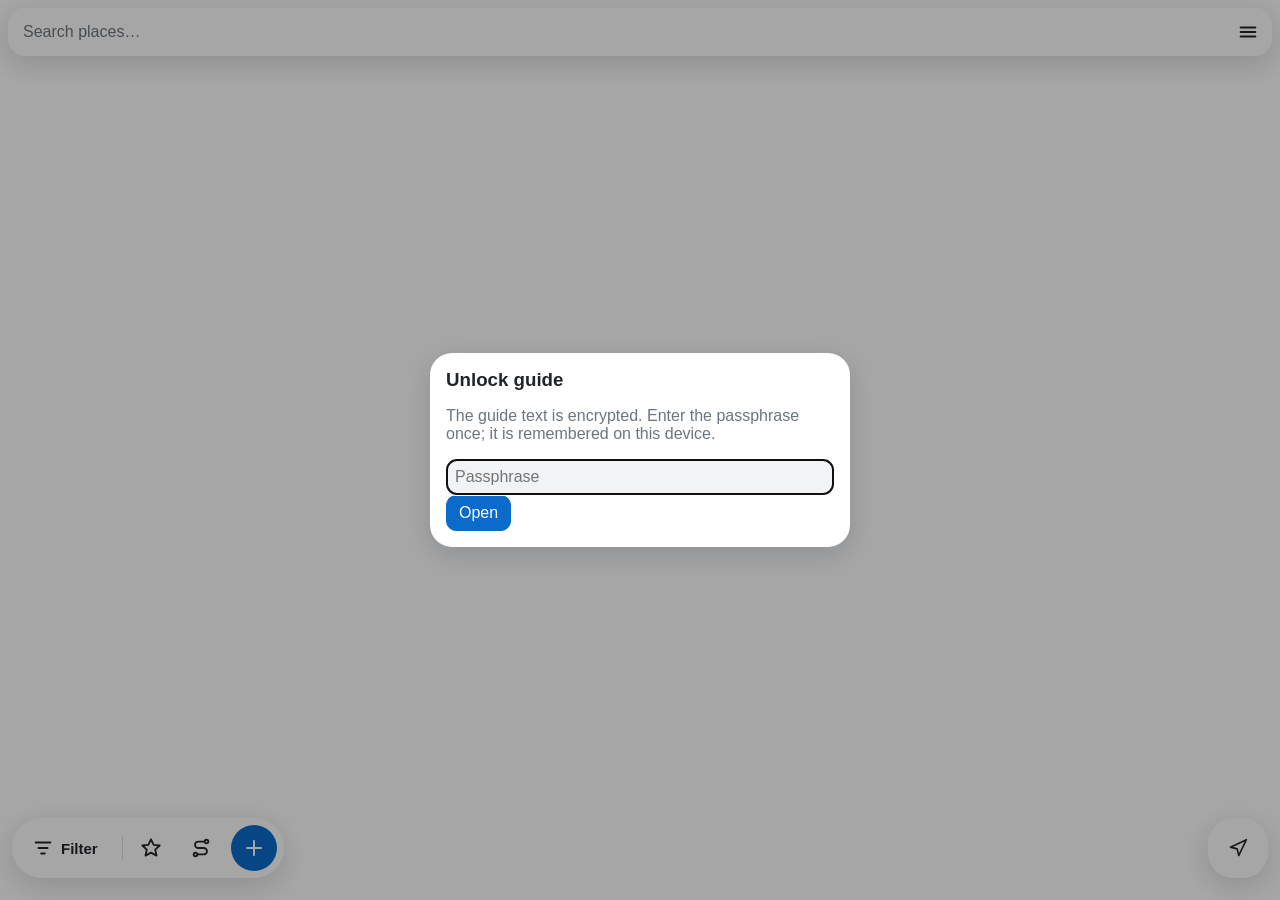
<file: index.html>
<!doctype html>
<html lang="en">
<head>
  <meta charset="utf-8">
  <meta name="viewport" content="width=device-width, initial-scale=1, viewport-fit=cover">
  <title>SA Guide Map</title>
  <meta name="theme-color" content="#ffffff">
  <meta name="apple-mobile-web-app-capable" content="yes">
  <!-- black-translucent: the map runs under the status bar / camera area (no grey system band) -->
  <meta name="apple-mobile-web-app-status-bar-style" content="black-translucent">
  <meta name="apple-mobile-web-app-title" content="SA Guide">
  <link rel="manifest" href="manifest.webmanifest">
  <link rel="apple-touch-icon" href="icons/icon-180.png">
  <link rel="stylesheet" href="lib/maplibre-gl.css">
  <link rel="stylesheet" href="src/style.css">
  <script src="lib/maplibre-gl.js"></script>
</head>
<body>
  <div id="map"></div>

  <header id="top">
    <div class="searchbar glass">
      <input id="search" type="search" placeholder="Search places…" autocomplete="off">
      <button id="btn-menu" aria-label="Menu"><svg viewBox="0 0 24 24" width="22" height="22" fill="none" stroke="currentColor" stroke-width="2.2" stroke-linecap="round" aria-hidden="true"><line x1="4" y1="7" x2="20" y2="7"/><line x1="4" y1="12" x2="20" y2="12"/><line x1="4" y1="17" x2="20" y2="17"/></svg></button>
    </div>
    <ul id="results" hidden></ul>
  </header>

  <!-- floating glass bar: filter (with count), favourites only, routes only, add -->
  <div id="bottom-row">
  <nav id="dock" class="glass" aria-label="Map controls">
    <button id="btn-filter" aria-label="Filter"><svg viewBox="0 0 24 24" width="22" height="22" fill="none" stroke="currentColor" stroke-width="2" stroke-linecap="round" stroke-linejoin="round" aria-hidden="true"><line x1="4" y1="6" x2="20" y2="6"/><line x1="7" y1="12" x2="17" y2="12"/><line x1="10" y1="18" x2="14" y2="18"/></svg>Filter <span id="shown-count" class="cnt"></span></button>
    <span class="sep"></span>
    <button id="btn-saved" aria-label="Show only my favourites"><svg viewBox="0 0 24 24" width="22" height="22" fill="none" stroke="currentColor" stroke-width="2" stroke-linecap="round" stroke-linejoin="round" aria-hidden="true"><polygon points="12 2.5 14.9 8.6 21.5 9.3 16.6 13.8 18 20.3 12 17 6 20.3 7.4 13.8 2.5 9.3 9.1 8.6"/></svg></button>
    <button id="btn-routes" aria-label="Show only routes"><svg viewBox="0 0 24 24" width="22" height="22" fill="none" stroke="currentColor" stroke-width="2" stroke-linecap="round" stroke-linejoin="round" aria-hidden="true"><circle cx="6" cy="19" r="2"/><circle cx="18" cy="5" r="2"/><path d="M8 19h7a3.5 3.5 0 0 0 0-7H9a3.5 3.5 0 0 1 0-7h7"/></svg></button>
    <button id="btn-add" class="add" aria-label="Add a place"><svg viewBox="0 0 24 24" width="24" height="24" fill="none" stroke="currentColor" stroke-width="2" stroke-linecap="round" stroke-linejoin="round" aria-hidden="true"><line x1="12" y1="5" x2="12" y2="19"/><line x1="5" y1="12" x2="19" y2="12"/></svg></button>
  </nav>

  <!-- compass (only when the map is turned) + my location -->
  <div id="side" class="glass">
    <button id="btn-north" aria-label="Face north" hidden><svg viewBox="0 0 24 24" width="22" height="22" aria-hidden="true"><g class="needle"><polygon points="12 3 15 12 9 12" fill="#e03131"/><polygon points="12 21 15 12 9 12" fill="currentColor" opacity=".45"/></g></svg></button>
    <span class="sep" id="side-sep" hidden></span>
    <button id="btn-locate" aria-label="My location"><svg viewBox="0 0 24 24" width="20" height="20" fill="none" stroke="currentColor" stroke-width="2" stroke-linecap="round" stroke-linejoin="round" aria-hidden="true"><polygon points="3 11 22 2 13 21 11 13 3 11"/></svg></button>
  </div>
  </div>
  <button id="update-banner" hidden>↻ Update available — tap</button>

  <section id="sheet" hidden>
    <div class="handle"><span></span></div>
    <div class="head"></div>
    <div class="body"></div>
  </section>

  <dialog id="unlock">
    <form method="dialog">
      <h3>Unlock guide</h3>
      <p class="muted">The guide text is encrypted. Enter the passphrase once; it is remembered on this device.</p>
      <input id="passphrase" type="password" autocomplete="current-password" placeholder="Passphrase" required>
      <p id="unlock-error" class="error" hidden>Wrong passphrase.</p>
      <button type="submit" class="primary">Open</button>
    </form>
  </dialog>

  <dialog id="add">
    <form method="dialog">
      <h3>My place</h3>
      <label>Name <input name="name" placeholder="e.g. Great fish place"></label>
      <label>Location <input name="loc" placeholder="lat, lng or Google Maps URL"></label>
      <div class="row">
        <button type="button" id="add-gps">📍 Where I am</button>
        <button type="button" id="add-center">⌖ Map centre</button>
      </div>
      <label>Note <textarea name="note" rows="3"></textarea></label>
      <p id="add-error" class="error" hidden></p>
      <p class="muted small">Tip: long-press the map to drop a pin. From Google Maps: open the place, copy the full URL from the browser (short share links don’t contain coordinates).</p>
      <div class="row">
        <button type="button" id="add-delete" class="danger" hidden>Delete</button>
        <span class="spacer"></span>
        <button value="cancel" formnovalidate>Cancel</button>
        <button value="save" class="primary">Save</button>
      </div>
    </form>
  </dialog>

  <dialog id="filters">
    <div class="fp-body"></div>
    <button data-done="1" class="primary fp-done">Done</button>
  </dialog>

  <dialog id="notes">
    <div class="notes-body"></div>
    <form method="dialog"><button class="primary" style="width:100%">Close</button></form>
  </dialog>

  <dialog id="menu">
    <h3>Menu</h3>
    <h4>Appearance</h4>
    <div class="seg" id="appearance" role="radiogroup" aria-label="Appearance">
      <button data-mode="auto" role="radio">Auto</button><button data-mode="day" role="radio">Day</button><button data-mode="night" role="radio">Night</button>
    </div>
    <p id="appearance-note" class="muted small"></p>
    <button data-act="offline">⬇ Save visible map area offline</button>
    <p id="offline-progress" class="muted small"></p>
    <button data-act="shapes">Hide areas &amp; routes</button>
    <h4>Backup &amp; sync</h4>
    <p id="sync-status" class="muted small"></p>
    <div class="sync-row"><input id="sync-token" type="password" placeholder="GitHub token (github_pat_…)"><button id="sync-save">Save</button></div>
    <button id="sync-off" hidden>Turn off sync</button>
    <button data-act="export">Export my places &amp; notes</button>
    <button data-act="import">Import my places &amp; notes</button>
    <input id="import-file" type="file" accept="application/json,.json" hidden>
    <button id="btn-update">↻ Check for updates</button>
    <p id="update-status" class="muted small">Version <span id="app-version">?</span></p>
    <button data-act="lock">Forget passphrase</button>
    <button data-act="close" class="primary">Close</button>
  </dialog>

  <script type="module" src="src/app.js"></script>
</body>
</html>
</file>
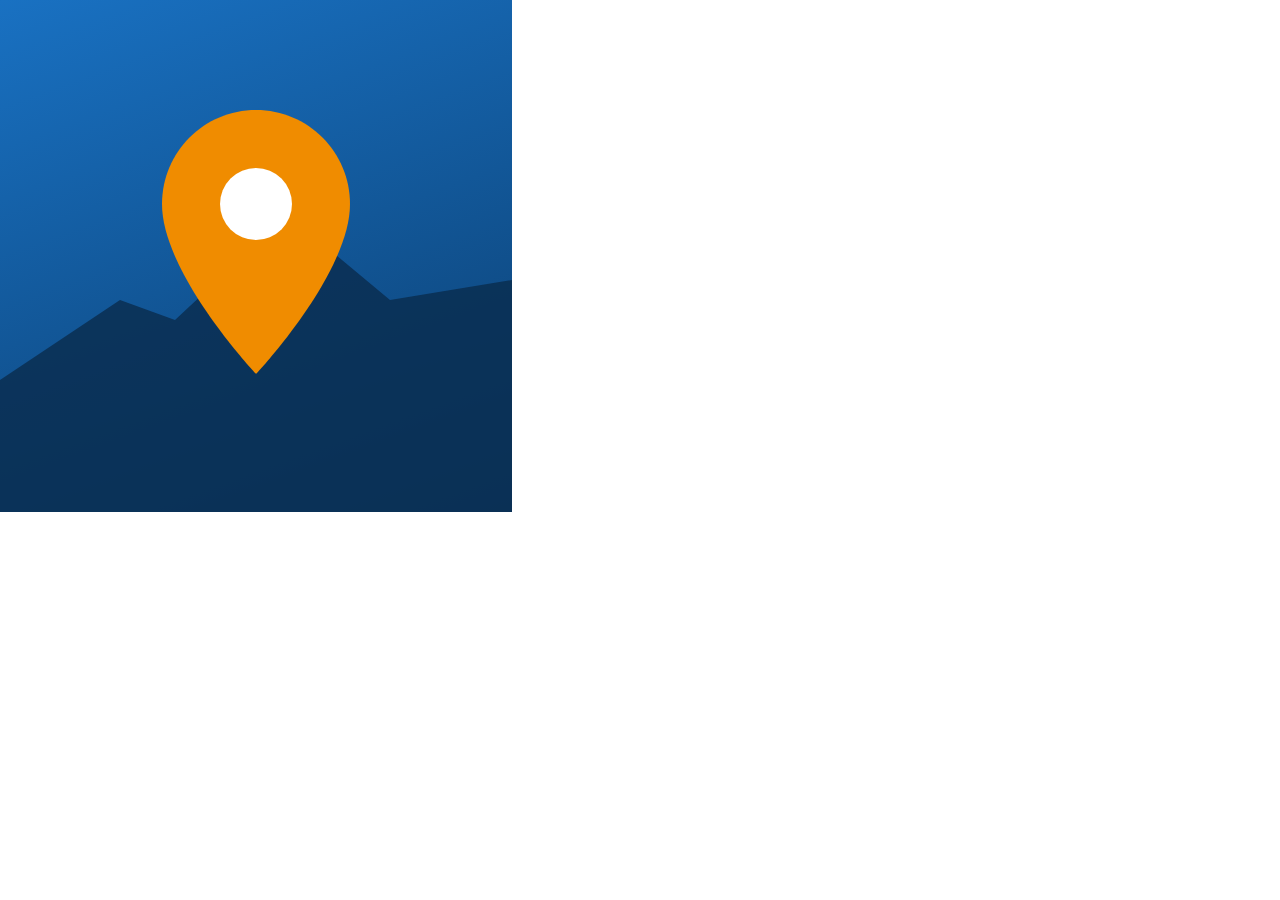
<file: icons/icon-source.html>
<!doctype html><html><body style="margin:0">
<div style="width:512px;height:512px;background:linear-gradient(160deg,#1971c2,#0b3d6e);display:flex;align-items:center;justify-content:center;position:relative;overflow:hidden">
<svg width="512" height="512" viewBox="0 0 512 512" style="position:absolute;inset:0">
 <path d="M0 380 L120 300 L175 320 L250 250 L330 250 L390 300 L512 280 L512 512 L0 512Z" fill="#0a2e52" opacity=".85"/>
 <path d="M256 110c-52 0-94 42-94 94 0 70 94 170 94 170s94-100 94-170c0-52-42-94-94-94z" fill="#f08c00"/>
 <circle cx="256" cy="204" r="36" fill="#fff"/>
</svg></div></body></html>
</file>
<file: lib/maplibre-gl.css>
.maplibregl-map{font:12px/20px Helvetica Neue,Arial,Helvetica,sans-serif;overflow:hidden;position:relative;-webkit-tap-highlight-color:rgb(0 0 0/0)}.maplibregl-canvas{left:0;position:absolute;top:0}.maplibregl-map:fullscreen{height:100%;width:100%}.maplibregl-ctrl-group button.maplibregl-ctrl-compass{touch-action:none}.maplibregl-canvas-container.maplibregl-interactive,.maplibregl-ctrl-group button.maplibregl-ctrl-compass{cursor:grab;-webkit-user-select:none;-moz-user-select:none;user-select:none}.maplibregl-canvas-container.maplibregl-interactive.maplibregl-track-pointer{cursor:pointer}.maplibregl-canvas-container.maplibregl-interactive:active,.maplibregl-ctrl-group button.maplibregl-ctrl-compass:active{cursor:grabbing}.maplibregl-canvas-container.maplibregl-touch-zoom-rotate,.maplibregl-canvas-container.maplibregl-touch-zoom-rotate .maplibregl-canvas{touch-action:pan-x pan-y}.maplibregl-canvas-container.maplibregl-touch-drag-pan,.maplibregl-canvas-container.maplibregl-touch-drag-pan .maplibregl-canvas{touch-action:pinch-zoom}.maplibregl-canvas-container.maplibregl-touch-zoom-rotate.maplibregl-touch-drag-pan,.maplibregl-canvas-container.maplibregl-touch-zoom-rotate.maplibregl-touch-drag-pan .maplibregl-canvas{touch-action:none}.maplibregl-canvas-container.maplibregl-touch-drag-pan.maplibregl-cooperative-gestures,.maplibregl-canvas-container.maplibregl-touch-drag-pan.maplibregl-cooperative-gestures .maplibregl-canvas{touch-action:pan-x pan-y}.maplibregl-ctrl-bottom-left,.maplibregl-ctrl-bottom-right,.maplibregl-ctrl-top-left,.maplibregl-ctrl-top-right{pointer-events:none;position:absolute;z-index:2}.maplibregl-ctrl-top-left{left:0;top:0}.maplibregl-ctrl-top-right{right:0;top:0}.maplibregl-ctrl-bottom-left{bottom:0;left:0}.maplibregl-ctrl-bottom-right{bottom:0;right:0}.maplibregl-ctrl{clear:both;pointer-events:auto;transform:translate(0)}.maplibregl-ctrl-top-left .maplibregl-ctrl{float:left;margin:10px 0 0 10px}.maplibregl-ctrl-top-right .maplibregl-ctrl{float:right;margin:10px 10px 0 0}.maplibregl-ctrl-bottom-left .maplibregl-ctrl{float:left;margin:0 0 10px 10px}.maplibregl-ctrl-bottom-right .maplibregl-ctrl{float:right;margin:0 10px 10px 0}.maplibregl-ctrl-group{background:#fff;border-radius:4px}.maplibregl-ctrl-group:not(:empty){box-shadow:0 0 0 2px rgba(0,0,0,.1)}@media (forced-colors:active){.maplibregl-ctrl-group:not(:empty){box-shadow:0 0 0 2px ButtonText}}.maplibregl-ctrl-group button{background-color:transparent;border:0;box-sizing:border-box;cursor:pointer;display:block;height:29px;outline:none;padding:0;width:29px}.maplibregl-ctrl-group button+button{border-top:1px solid #ddd}.maplibregl-ctrl button .maplibregl-ctrl-icon{background-position:50%;background-repeat:no-repeat;display:block;height:100%;width:100%}@media (forced-colors:active){.maplibregl-ctrl-icon{background-color:transparent}.maplibregl-ctrl-group button+button{border-top:1px solid ButtonText}}.maplibregl-ctrl button::-moz-focus-inner{border:0;padding:0}.maplibregl-ctrl-attrib-button:focus,.maplibregl-ctrl-group button:focus{box-shadow:0 0 2px 2px #0096ff}.maplibregl-ctrl button:disabled{cursor:not-allowed}.maplibregl-ctrl button:disabled .maplibregl-ctrl-icon{opacity:.25}@media (hover:hover){.maplibregl-ctrl button:not(:disabled):hover{background-color:rgba(0,0,0,.05)}}.maplibregl-ctrl button:not(:disabled):active{background-color:rgba(0,0,0,.05)}.maplibregl-ctrl-group button:focus:focus-visible{box-shadow:0 0 2px 2px #0096ff}.maplibregl-ctrl-group button:focus:not(:focus-visible){box-shadow:none}.maplibregl-ctrl-group button:focus:first-child{border-radius:4px 4px 0 0}.maplibregl-ctrl-group button:focus:last-child{border-radius:0 0 4px 4px}.maplibregl-ctrl-group button:focus:only-child{border-radius:inherit}.maplibregl-ctrl button.maplibregl-ctrl-zoom-out .maplibregl-ctrl-icon{background-image:url("data:image/svg+xml;charset=utf-8,%3Csvg xmlns='http://www.w3.org/2000/svg' width='29' height='29' fill='%23333' viewBox='0 0 29 29'%3E%3Cpath d='M10 13c-.75 0-1.5.75-1.5 1.5S9.25 16 10 16h9c.75 0 1.5-.75 1.5-1.5S19.75 13 19 13z'/%3E%3C/svg%3E")}.maplibregl-ctrl button.maplibregl-ctrl-zoom-in .maplibregl-ctrl-icon{background-image:url("data:image/svg+xml;charset=utf-8,%3Csvg xmlns='http://www.w3.org/2000/svg' width='29' height='29' fill='%23333' viewBox='0 0 29 29'%3E%3Cpath d='M14.5 8.5c-.75 0-1.5.75-1.5 1.5v3h-3c-.75 0-1.5.75-1.5 1.5S9.25 16 10 16h3v3c0 .75.75 1.5 1.5 1.5S16 19.75 16 19v-3h3c.75 0 1.5-.75 1.5-1.5S19.75 13 19 13h-3v-3c0-.75-.75-1.5-1.5-1.5'/%3E%3C/svg%3E")}@media (forced-colors:active){.maplibregl-ctrl button.maplibregl-ctrl-zoom-out .maplibregl-ctrl-icon{background-image:url("data:image/svg+xml;charset=utf-8,%3Csvg xmlns='http://www.w3.org/2000/svg' width='29' height='29' fill='%23fff' viewBox='0 0 29 29'%3E%3Cpath d='M10 13c-.75 0-1.5.75-1.5 1.5S9.25 16 10 16h9c.75 0 1.5-.75 1.5-1.5S19.75 13 19 13z'/%3E%3C/svg%3E")}.maplibregl-ctrl button.maplibregl-ctrl-zoom-in .maplibregl-ctrl-icon{background-image:url("data:image/svg+xml;charset=utf-8,%3Csvg xmlns='http://www.w3.org/2000/svg' width='29' height='29' fill='%23fff' viewBox='0 0 29 29'%3E%3Cpath d='M14.5 8.5c-.75 0-1.5.75-1.5 1.5v3h-3c-.75 0-1.5.75-1.5 1.5S9.25 16 10 16h3v3c0 .75.75 1.5 1.5 1.5S16 19.75 16 19v-3h3c.75 0 1.5-.75 1.5-1.5S19.75 13 19 13h-3v-3c0-.75-.75-1.5-1.5-1.5'/%3E%3C/svg%3E")}}@media (forced-colors:active) and (prefers-color-scheme:light){.maplibregl-ctrl button.maplibregl-ctrl-zoom-out .maplibregl-ctrl-icon{background-image:url("data:image/svg+xml;charset=utf-8,%3Csvg xmlns='http://www.w3.org/2000/svg' width='29' height='29' viewBox='0 0 29 29'%3E%3Cpath d='M10 13c-.75 0-1.5.75-1.5 1.5S9.25 16 10 16h9c.75 0 1.5-.75 1.5-1.5S19.75 13 19 13z'/%3E%3C/svg%3E")}.maplibregl-ctrl button.maplibregl-ctrl-zoom-in .maplibregl-ctrl-icon{background-image:url("data:image/svg+xml;charset=utf-8,%3Csvg xmlns='http://www.w3.org/2000/svg' width='29' height='29' viewBox='0 0 29 29'%3E%3Cpath d='M14.5 8.5c-.75 0-1.5.75-1.5 1.5v3h-3c-.75 0-1.5.75-1.5 1.5S9.25 16 10 16h3v3c0 .75.75 1.5 1.5 1.5S16 19.75 16 19v-3h3c.75 0 1.5-.75 1.5-1.5S19.75 13 19 13h-3v-3c0-.75-.75-1.5-1.5-1.5'/%3E%3C/svg%3E")}}.maplibregl-ctrl button.maplibregl-ctrl-fullscreen .maplibregl-ctrl-icon{background-image:url("data:image/svg+xml;charset=utf-8,%3Csvg xmlns='http://www.w3.org/2000/svg' width='29' height='29' fill='%23333' viewBox='0 0 29 29'%3E%3Cpath d='M24 16v5.5c0 1.75-.75 2.5-2.5 2.5H16v-1l3-1.5-4-5.5 1-1 5.5 4 1.5-3zM6 16l1.5 3 5.5-4 1 1-4 5.5 3 1.5v1H7.5C5.75 24 5 23.25 5 21.5V16zm7-11v1l-3 1.5 4 5.5-1 1-5.5-4L6 13H5V7.5C5 5.75 5.75 5 7.5 5zm11 2.5c0-1.75-.75-2.5-2.5-2.5H16v1l3 1.5-4 5.5 1 1 5.5-4 1.5 3h1z'/%3E%3C/svg%3E")}.maplibregl-ctrl button.maplibregl-ctrl-shrink .maplibregl-ctrl-icon{background-image:url("data:image/svg+xml;charset=utf-8,%3Csvg xmlns='http://www.w3.org/2000/svg' width='29' height='29' viewBox='0 0 29 29'%3E%3Cpath d='M18.5 16c-1.75 0-2.5.75-2.5 2.5V24h1l1.5-3 5.5 4 1-1-4-5.5 3-1.5v-1zM13 18.5c0-1.75-.75-2.5-2.5-2.5H5v1l3 1.5L4 24l1 1 5.5-4 1.5 3h1zm3-8c0 1.75.75 2.5 2.5 2.5H24v-1l-3-1.5L25 5l-1-1-5.5 4L17 5h-1zM10.5 13c1.75 0 2.5-.75 2.5-2.5V5h-1l-1.5 3L5 4 4 5l4 5.5L5 12v1z'/%3E%3C/svg%3E")}@media (forced-colors:active){.maplibregl-ctrl button.maplibregl-ctrl-fullscreen .maplibregl-ctrl-icon{background-image:url("data:image/svg+xml;charset=utf-8,%3Csvg xmlns='http://www.w3.org/2000/svg' width='29' height='29' fill='%23fff' viewBox='0 0 29 29'%3E%3Cpath d='M24 16v5.5c0 1.75-.75 2.5-2.5 2.5H16v-1l3-1.5-4-5.5 1-1 5.5 4 1.5-3zM6 16l1.5 3 5.5-4 1 1-4 5.5 3 1.5v1H7.5C5.75 24 5 23.25 5 21.5V16zm7-11v1l-3 1.5 4 5.5-1 1-5.5-4L6 13H5V7.5C5 5.75 5.75 5 7.5 5zm11 2.5c0-1.75-.75-2.5-2.5-2.5H16v1l3 1.5-4 5.5 1 1 5.5-4 1.5 3h1z'/%3E%3C/svg%3E")}.maplibregl-ctrl button.maplibregl-ctrl-shrink .maplibregl-ctrl-icon{background-image:url("data:image/svg+xml;charset=utf-8,%3Csvg xmlns='http://www.w3.org/2000/svg' width='29' height='29' fill='%23fff' viewBox='0 0 29 29'%3E%3Cpath d='M18.5 16c-1.75 0-2.5.75-2.5 2.5V24h1l1.5-3 5.5 4 1-1-4-5.5 3-1.5v-1zM13 18.5c0-1.75-.75-2.5-2.5-2.5H5v1l3 1.5L4 24l1 1 5.5-4 1.5 3h1zm3-8c0 1.75.75 2.5 2.5 2.5H24v-1l-3-1.5L25 5l-1-1-5.5 4L17 5h-1zM10.5 13c1.75 0 2.5-.75 2.5-2.5V5h-1l-1.5 3L5 4 4 5l4 5.5L5 12v1z'/%3E%3C/svg%3E")}}@media (forced-colors:active) and (prefers-color-scheme:light){.maplibregl-ctrl button.maplibregl-ctrl-fullscreen .maplibregl-ctrl-icon{background-image:url("data:image/svg+xml;charset=utf-8,%3Csvg xmlns='http://www.w3.org/2000/svg' width='29' height='29' viewBox='0 0 29 29'%3E%3Cpath d='M24 16v5.5c0 1.75-.75 2.5-2.5 2.5H16v-1l3-1.5-4-5.5 1-1 5.5 4 1.5-3zM6 16l1.5 3 5.5-4 1 1-4 5.5 3 1.5v1H7.5C5.75 24 5 23.25 5 21.5V16zm7-11v1l-3 1.5 4 5.5-1 1-5.5-4L6 13H5V7.5C5 5.75 5.75 5 7.5 5zm11 2.5c0-1.75-.75-2.5-2.5-2.5H16v1l3 1.5-4 5.5 1 1 5.5-4 1.5 3h1z'/%3E%3C/svg%3E")}.maplibregl-ctrl button.maplibregl-ctrl-shrink .maplibregl-ctrl-icon{background-image:url("data:image/svg+xml;charset=utf-8,%3Csvg xmlns='http://www.w3.org/2000/svg' width='29' height='29' viewBox='0 0 29 29'%3E%3Cpath d='M18.5 16c-1.75 0-2.5.75-2.5 2.5V24h1l1.5-3 5.5 4 1-1-4-5.5 3-1.5v-1zM13 18.5c0-1.75-.75-2.5-2.5-2.5H5v1l3 1.5L4 24l1 1 5.5-4 1.5 3h1zm3-8c0 1.75.75 2.5 2.5 2.5H24v-1l-3-1.5L25 5l-1-1-5.5 4L17 5h-1zM10.5 13c1.75 0 2.5-.75 2.5-2.5V5h-1l-1.5 3L5 4 4 5l4 5.5L5 12v1z'/%3E%3C/svg%3E")}}.maplibregl-ctrl button.maplibregl-ctrl-compass .maplibregl-ctrl-icon{background-image:url("data:image/svg+xml;charset=utf-8,%3Csvg xmlns='http://www.w3.org/2000/svg' width='29' height='29' fill='%23333' viewBox='0 0 29 29'%3E%3Cpath d='m10.5 14 4-8 4 8z'/%3E%3Cpath fill='%23ccc' d='m10.5 16 4 8 4-8z'/%3E%3C/svg%3E")}@media (forced-colors:active){.maplibregl-ctrl button.maplibregl-ctrl-compass .maplibregl-ctrl-icon{background-image:url("data:image/svg+xml;charset=utf-8,%3Csvg xmlns='http://www.w3.org/2000/svg' width='29' height='29' fill='%23fff' viewBox='0 0 29 29'%3E%3Cpath d='m10.5 14 4-8 4 8z'/%3E%3Cpath fill='%23ccc' d='m10.5 16 4 8 4-8z'/%3E%3C/svg%3E")}}@media (forced-colors:active) and (prefers-color-scheme:light){.maplibregl-ctrl button.maplibregl-ctrl-compass .maplibregl-ctrl-icon{background-image:url("data:image/svg+xml;charset=utf-8,%3Csvg xmlns='http://www.w3.org/2000/svg' width='29' height='29' viewBox='0 0 29 29'%3E%3Cpath d='m10.5 14 4-8 4 8z'/%3E%3Cpath fill='%23ccc' d='m10.5 16 4 8 4-8z'/%3E%3C/svg%3E")}}.maplibregl-ctrl button.maplibregl-ctrl-globe .maplibregl-ctrl-icon{background-image:url("data:image/svg+xml;charset=utf-8,%3Csvg xmlns='http://www.w3.org/2000/svg' width='22' height='22' fill='none' stroke='%23333' viewBox='0 0 22 22'%3E%3Ccircle cx='11' cy='11' r='8.5'/%3E%3Cpath d='M17.5 11c0 4.819-3.02 8.5-6.5 8.5S4.5 15.819 4.5 11 7.52 2.5 11 2.5s6.5 3.681 6.5 8.5Z'/%3E%3Cpath d='M13.5 11c0 2.447-.331 4.64-.853 6.206-.262.785-.562 1.384-.872 1.777-.314.399-.58.517-.775.517s-.461-.118-.775-.517c-.31-.393-.61-.992-.872-1.777C8.831 15.64 8.5 13.446 8.5 11s.331-4.64.853-6.206c.262-.785.562-1.384.872-1.777.314-.399.58-.517.775-.517s.461.118.775.517c.31.393.61.992.872 1.777.522 1.565.853 3.76.853 6.206Z'/%3E%3Cpath d='M11 7.5c-1.909 0-3.622-.166-4.845-.428-.616-.132-1.08-.283-1.379-.434a1.3 1.3 0 0 1-.224-.138q.07-.058.224-.138c.299-.151.763-.302 1.379-.434C7.378 5.666 9.091 5.5 11 5.5s3.622.166 4.845.428c.616.132 1.08.283 1.379.434.105.053.177.1.224.138q-.07.058-.224.138c-.299.151-.763.302-1.379.434-1.223.262-2.936.428-4.845.428ZM4.486 6.436ZM11 16.5c-1.909 0-3.622-.166-4.845-.428-.616-.132-1.08-.283-1.379-.434a1.3 1.3 0 0 1-.224-.138 1.3 1.3 0 0 1 .224-.138c.299-.151.763-.302 1.379-.434C7.378 14.666 9.091 14.5 11 14.5s3.622.166 4.845.428c.616.132 1.08.283 1.379.434.105.053.177.1.224.138a1.3 1.3 0 0 1-.224.138c-.299.151-.763.302-1.379.434-1.223.262-2.936.428-4.845.428Zm-6.514-1.064ZM11 12.5c-2.46 0-4.672-.222-6.255-.574-.796-.177-1.406-.38-1.805-.59a1.5 1.5 0 0 1-.39-.272.3.3 0 0 1-.047-.064.3.3 0 0 1 .048-.064c.066-.073.189-.167.389-.272.399-.21 1.009-.413 1.805-.59C6.328 9.722 8.54 9.5 11 9.5s4.672.222 6.256.574c.795.177 1.405.38 1.804.59.2.105.323.2.39.272a.3.3 0 0 1 .047.064.3.3 0 0 1-.048.064 1.4 1.4 0 0 1-.389.272c-.399.21-1.009.413-1.804.59-1.584.352-3.796.574-6.256.574Zm-8.501-1.51v.002zm0 .018v.002zm17.002.002v-.002zm0-.018v-.002z'/%3E%3C/svg%3E")}.maplibregl-ctrl button.maplibregl-ctrl-globe-enabled .maplibregl-ctrl-icon{background-image:url("data:image/svg+xml;charset=utf-8,%3Csvg xmlns='http://www.w3.org/2000/svg' width='22' height='22' fill='none' stroke='%2333b5e5' viewBox='0 0 22 22'%3E%3Ccircle cx='11' cy='11' r='8.5'/%3E%3Cpath d='M17.5 11c0 4.819-3.02 8.5-6.5 8.5S4.5 15.819 4.5 11 7.52 2.5 11 2.5s6.5 3.681 6.5 8.5Z'/%3E%3Cpath d='M13.5 11c0 2.447-.331 4.64-.853 6.206-.262.785-.562 1.384-.872 1.777-.314.399-.58.517-.775.517s-.461-.118-.775-.517c-.31-.393-.61-.992-.872-1.777C8.831 15.64 8.5 13.446 8.5 11s.331-4.64.853-6.206c.262-.785.562-1.384.872-1.777.314-.399.58-.517.775-.517s.461.118.775.517c.31.393.61.992.872 1.777.522 1.565.853 3.76.853 6.206Z'/%3E%3Cpath d='M11 7.5c-1.909 0-3.622-.166-4.845-.428-.616-.132-1.08-.283-1.379-.434a1.3 1.3 0 0 1-.224-.138q.07-.058.224-.138c.299-.151.763-.302 1.379-.434C7.378 5.666 9.091 5.5 11 5.5s3.622.166 4.845.428c.616.132 1.08.283 1.379.434.105.053.177.1.224.138q-.07.058-.224.138c-.299.151-.763.302-1.379.434-1.223.262-2.936.428-4.845.428ZM4.486 6.436ZM11 16.5c-1.909 0-3.622-.166-4.845-.428-.616-.132-1.08-.283-1.379-.434a1.3 1.3 0 0 1-.224-.138 1.3 1.3 0 0 1 .224-.138c.299-.151.763-.302 1.379-.434C7.378 14.666 9.091 14.5 11 14.5s3.622.166 4.845.428c.616.132 1.08.283 1.379.434.105.053.177.1.224.138a1.3 1.3 0 0 1-.224.138c-.299.151-.763.302-1.379.434-1.223.262-2.936.428-4.845.428Zm-6.514-1.064ZM11 12.5c-2.46 0-4.672-.222-6.255-.574-.796-.177-1.406-.38-1.805-.59a1.5 1.5 0 0 1-.39-.272.3.3 0 0 1-.047-.064.3.3 0 0 1 .048-.064c.066-.073.189-.167.389-.272.399-.21 1.009-.413 1.805-.59C6.328 9.722 8.54 9.5 11 9.5s4.672.222 6.256.574c.795.177 1.405.38 1.804.59.2.105.323.2.39.272a.3.3 0 0 1 .047.064.3.3 0 0 1-.048.064 1.4 1.4 0 0 1-.389.272c-.399.21-1.009.413-1.804.59-1.584.352-3.796.574-6.256.574Zm-8.501-1.51v.002zm0 .018v.002zm17.002.002v-.002zm0-.018v-.002z'/%3E%3C/svg%3E")}.maplibregl-ctrl button.maplibregl-ctrl-terrain .maplibregl-ctrl-icon{background-image:url("data:image/svg+xml;charset=utf-8,%3Csvg xmlns='http://www.w3.org/2000/svg' width='22' height='22' fill='%23333' viewBox='0 0 22 22'%3E%3Cpath d='m1.754 13.406 4.453-4.851 3.09 3.09 3.281 3.277.969-.969-3.309-3.312 3.844-4.121 6.148 6.886h1.082v-.855l-7.207-8.07-4.84 5.187L6.169 6.57l-5.48 5.965v.871ZM.688 16.844h20.625v1.375H.688Zm0 0'/%3E%3C/svg%3E")}.maplibregl-ctrl button.maplibregl-ctrl-terrain-enabled .maplibregl-ctrl-icon{background-image:url("data:image/svg+xml;charset=utf-8,%3Csvg xmlns='http://www.w3.org/2000/svg' width='22' height='22' fill='%2333b5e5' viewBox='0 0 22 22'%3E%3Cpath d='m1.754 13.406 4.453-4.851 3.09 3.09 3.281 3.277.969-.969-3.309-3.312 3.844-4.121 6.148 6.886h1.082v-.855l-7.207-8.07-4.84 5.187L6.169 6.57l-5.48 5.965v.871ZM.688 16.844h20.625v1.375H.688Zm0 0'/%3E%3C/svg%3E")}.maplibregl-ctrl button.maplibregl-ctrl-geolocate .maplibregl-ctrl-icon{background-image:url("data:image/svg+xml;charset=utf-8,%3Csvg xmlns='http://www.w3.org/2000/svg' width='29' height='29' fill='%23333' viewBox='0 0 20 20'%3E%3Cpath d='M10 4C9 4 9 5 9 5v.1A5 5 0 0 0 5.1 9H5s-1 0-1 1 1 1 1 1h.1A5 5 0 0 0 9 14.9v.1s0 1 1 1 1-1 1-1v-.1a5 5 0 0 0 3.9-3.9h.1s1 0 1-1-1-1-1-1h-.1A5 5 0 0 0 11 5.1V5s0-1-1-1m0 2.5a3.5 3.5 0 1 1 0 7 3.5 3.5 0 1 1 0-7'/%3E%3Ccircle cx='10' cy='10' r='2'/%3E%3C/svg%3E")}.maplibregl-ctrl button.maplibregl-ctrl-geolocate:disabled .maplibregl-ctrl-icon{background-image:url("data:image/svg+xml;charset=utf-8,%3Csvg xmlns='http://www.w3.org/2000/svg' width='29' height='29' fill='%23aaa' viewBox='0 0 20 20'%3E%3Cpath d='M10 4C9 4 9 5 9 5v.1A5 5 0 0 0 5.1 9H5s-1 0-1 1 1 1 1 1h.1A5 5 0 0 0 9 14.9v.1s0 1 1 1 1-1 1-1v-.1a5 5 0 0 0 3.9-3.9h.1s1 0 1-1-1-1-1-1h-.1A5 5 0 0 0 11 5.1V5s0-1-1-1m0 2.5a3.5 3.5 0 1 1 0 7 3.5 3.5 0 1 1 0-7'/%3E%3Ccircle cx='10' cy='10' r='2'/%3E%3Cpath fill='red' d='m14 5 1 1-9 9-1-1z'/%3E%3C/svg%3E")}.maplibregl-ctrl button.maplibregl-ctrl-geolocate.maplibregl-ctrl-geolocate-active .maplibregl-ctrl-icon{background-image:url("data:image/svg+xml;charset=utf-8,%3Csvg xmlns='http://www.w3.org/2000/svg' width='29' height='29' fill='%2333b5e5' viewBox='0 0 20 20'%3E%3Cpath d='M10 4C9 4 9 5 9 5v.1A5 5 0 0 0 5.1 9H5s-1 0-1 1 1 1 1 1h.1A5 5 0 0 0 9 14.9v.1s0 1 1 1 1-1 1-1v-.1a5 5 0 0 0 3.9-3.9h.1s1 0 1-1-1-1-1-1h-.1A5 5 0 0 0 11 5.1V5s0-1-1-1m0 2.5a3.5 3.5 0 1 1 0 7 3.5 3.5 0 1 1 0-7'/%3E%3Ccircle cx='10' cy='10' r='2'/%3E%3C/svg%3E")}.maplibregl-ctrl button.maplibregl-ctrl-geolocate.maplibregl-ctrl-geolocate-active-error .maplibregl-ctrl-icon{background-image:url("data:image/svg+xml;charset=utf-8,%3Csvg xmlns='http://www.w3.org/2000/svg' width='29' height='29' fill='%23e58978' viewBox='0 0 20 20'%3E%3Cpath d='M10 4C9 4 9 5 9 5v.1A5 5 0 0 0 5.1 9H5s-1 0-1 1 1 1 1 1h.1A5 5 0 0 0 9 14.9v.1s0 1 1 1 1-1 1-1v-.1a5 5 0 0 0 3.9-3.9h.1s1 0 1-1-1-1-1-1h-.1A5 5 0 0 0 11 5.1V5s0-1-1-1m0 2.5a3.5 3.5 0 1 1 0 7 3.5 3.5 0 1 1 0-7'/%3E%3Ccircle cx='10' cy='10' r='2'/%3E%3C/svg%3E")}.maplibregl-ctrl button.maplibregl-ctrl-geolocate.maplibregl-ctrl-geolocate-background .maplibregl-ctrl-icon{background-image:url("data:image/svg+xml;charset=utf-8,%3Csvg xmlns='http://www.w3.org/2000/svg' width='29' height='29' fill='%2333b5e5' viewBox='0 0 20 20'%3E%3Cpath d='M10 4C9 4 9 5 9 5v.1A5 5 0 0 0 5.1 9H5s-1 0-1 1 1 1 1 1h.1A5 5 0 0 0 9 14.9v.1s0 1 1 1 1-1 1-1v-.1a5 5 0 0 0 3.9-3.9h.1s1 0 1-1-1-1-1-1h-.1A5 5 0 0 0 11 5.1V5s0-1-1-1m0 2.5a3.5 3.5 0 1 1 0 7 3.5 3.5 0 1 1 0-7'/%3E%3C/svg%3E")}.maplibregl-ctrl button.maplibregl-ctrl-geolocate.maplibregl-ctrl-geolocate-background-error .maplibregl-ctrl-icon{background-image:url("data:image/svg+xml;charset=utf-8,%3Csvg xmlns='http://www.w3.org/2000/svg' width='29' height='29' fill='%23e54e33' viewBox='0 0 20 20'%3E%3Cpath d='M10 4C9 4 9 5 9 5v.1A5 5 0 0 0 5.1 9H5s-1 0-1 1 1 1 1 1h.1A5 5 0 0 0 9 14.9v.1s0 1 1 1 1-1 1-1v-.1a5 5 0 0 0 3.9-3.9h.1s1 0 1-1-1-1-1-1h-.1A5 5 0 0 0 11 5.1V5s0-1-1-1m0 2.5a3.5 3.5 0 1 1 0 7 3.5 3.5 0 1 1 0-7'/%3E%3C/svg%3E")}.maplibregl-ctrl button.maplibregl-ctrl-geolocate.maplibregl-ctrl-geolocate-waiting .maplibregl-ctrl-icon{animation:maplibregl-spin 2s linear infinite}@media (forced-colors:active){.maplibregl-ctrl button.maplibregl-ctrl-geolocate .maplibregl-ctrl-icon{background-image:url("data:image/svg+xml;charset=utf-8,%3Csvg xmlns='http://www.w3.org/2000/svg' width='29' height='29' fill='%23fff' viewBox='0 0 20 20'%3E%3Cpath d='M10 4C9 4 9 5 9 5v.1A5 5 0 0 0 5.1 9H5s-1 0-1 1 1 1 1 1h.1A5 5 0 0 0 9 14.9v.1s0 1 1 1 1-1 1-1v-.1a5 5 0 0 0 3.9-3.9h.1s1 0 1-1-1-1-1-1h-.1A5 5 0 0 0 11 5.1V5s0-1-1-1m0 2.5a3.5 3.5 0 1 1 0 7 3.5 3.5 0 1 1 0-7'/%3E%3Ccircle cx='10' cy='10' r='2'/%3E%3C/svg%3E")}.maplibregl-ctrl button.maplibregl-ctrl-geolocate:disabled .maplibregl-ctrl-icon{background-image:url("data:image/svg+xml;charset=utf-8,%3Csvg xmlns='http://www.w3.org/2000/svg' width='29' height='29' fill='%23999' viewBox='0 0 20 20'%3E%3Cpath d='M10 4C9 4 9 5 9 5v.1A5 5 0 0 0 5.1 9H5s-1 0-1 1 1 1 1 1h.1A5 5 0 0 0 9 14.9v.1s0 1 1 1 1-1 1-1v-.1a5 5 0 0 0 3.9-3.9h.1s1 0 1-1-1-1-1-1h-.1A5 5 0 0 0 11 5.1V5s0-1-1-1m0 2.5a3.5 3.5 0 1 1 0 7 3.5 3.5 0 1 1 0-7'/%3E%3Ccircle cx='10' cy='10' r='2'/%3E%3Cpath fill='red' d='m14 5 1 1-9 9-1-1z'/%3E%3C/svg%3E")}.maplibregl-ctrl button.maplibregl-ctrl-geolocate.maplibregl-ctrl-geolocate-active .maplibregl-ctrl-icon{background-image:url("data:image/svg+xml;charset=utf-8,%3Csvg xmlns='http://www.w3.org/2000/svg' width='29' height='29' fill='%2333b5e5' viewBox='0 0 20 20'%3E%3Cpath d='M10 4C9 4 9 5 9 5v.1A5 5 0 0 0 5.1 9H5s-1 0-1 1 1 1 1 1h.1A5 5 0 0 0 9 14.9v.1s0 1 1 1 1-1 1-1v-.1a5 5 0 0 0 3.9-3.9h.1s1 0 1-1-1-1-1-1h-.1A5 5 0 0 0 11 5.1V5s0-1-1-1m0 2.5a3.5 3.5 0 1 1 0 7 3.5 3.5 0 1 1 0-7'/%3E%3Ccircle cx='10' cy='10' r='2'/%3E%3C/svg%3E")}.maplibregl-ctrl button.maplibregl-ctrl-geolocate.maplibregl-ctrl-geolocate-active-error .maplibregl-ctrl-icon{background-image:url("data:image/svg+xml;charset=utf-8,%3Csvg xmlns='http://www.w3.org/2000/svg' width='29' height='29' fill='%23e58978' viewBox='0 0 20 20'%3E%3Cpath d='M10 4C9 4 9 5 9 5v.1A5 5 0 0 0 5.1 9H5s-1 0-1 1 1 1 1 1h.1A5 5 0 0 0 9 14.9v.1s0 1 1 1 1-1 1-1v-.1a5 5 0 0 0 3.9-3.9h.1s1 0 1-1-1-1-1-1h-.1A5 5 0 0 0 11 5.1V5s0-1-1-1m0 2.5a3.5 3.5 0 1 1 0 7 3.5 3.5 0 1 1 0-7'/%3E%3Ccircle cx='10' cy='10' r='2'/%3E%3C/svg%3E")}.maplibregl-ctrl button.maplibregl-ctrl-geolocate.maplibregl-ctrl-geolocate-background .maplibregl-ctrl-icon{background-image:url("data:image/svg+xml;charset=utf-8,%3Csvg xmlns='http://www.w3.org/2000/svg' width='29' height='29' fill='%2333b5e5' viewBox='0 0 20 20'%3E%3Cpath d='M10 4C9 4 9 5 9 5v.1A5 5 0 0 0 5.1 9H5s-1 0-1 1 1 1 1 1h.1A5 5 0 0 0 9 14.9v.1s0 1 1 1 1-1 1-1v-.1a5 5 0 0 0 3.9-3.9h.1s1 0 1-1-1-1-1-1h-.1A5 5 0 0 0 11 5.1V5s0-1-1-1m0 2.5a3.5 3.5 0 1 1 0 7 3.5 3.5 0 1 1 0-7'/%3E%3C/svg%3E")}.maplibregl-ctrl button.maplibregl-ctrl-geolocate.maplibregl-ctrl-geolocate-background-error .maplibregl-ctrl-icon{background-image:url("data:image/svg+xml;charset=utf-8,%3Csvg xmlns='http://www.w3.org/2000/svg' width='29' height='29' fill='%23e54e33' viewBox='0 0 20 20'%3E%3Cpath d='M10 4C9 4 9 5 9 5v.1A5 5 0 0 0 5.1 9H5s-1 0-1 1 1 1 1 1h.1A5 5 0 0 0 9 14.9v.1s0 1 1 1 1-1 1-1v-.1a5 5 0 0 0 3.9-3.9h.1s1 0 1-1-1-1-1-1h-.1A5 5 0 0 0 11 5.1V5s0-1-1-1m0 2.5a3.5 3.5 0 1 1 0 7 3.5 3.5 0 1 1 0-7'/%3E%3C/svg%3E")}}@media (forced-colors:active) and (prefers-color-scheme:light){.maplibregl-ctrl button.maplibregl-ctrl-geolocate .maplibregl-ctrl-icon{background-image:url("data:image/svg+xml;charset=utf-8,%3Csvg xmlns='http://www.w3.org/2000/svg' width='29' height='29' viewBox='0 0 20 20'%3E%3Cpath d='M10 4C9 4 9 5 9 5v.1A5 5 0 0 0 5.1 9H5s-1 0-1 1 1 1 1 1h.1A5 5 0 0 0 9 14.9v.1s0 1 1 1 1-1 1-1v-.1a5 5 0 0 0 3.9-3.9h.1s1 0 1-1-1-1-1-1h-.1A5 5 0 0 0 11 5.1V5s0-1-1-1m0 2.5a3.5 3.5 0 1 1 0 7 3.5 3.5 0 1 1 0-7'/%3E%3Ccircle cx='10' cy='10' r='2'/%3E%3C/svg%3E")}.maplibregl-ctrl button.maplibregl-ctrl-geolocate:disabled .maplibregl-ctrl-icon{background-image:url("data:image/svg+xml;charset=utf-8,%3Csvg xmlns='http://www.w3.org/2000/svg' width='29' height='29' fill='%23666' viewBox='0 0 20 20'%3E%3Cpath d='M10 4C9 4 9 5 9 5v.1A5 5 0 0 0 5.1 9H5s-1 0-1 1 1 1 1 1h.1A5 5 0 0 0 9 14.9v.1s0 1 1 1 1-1 1-1v-.1a5 5 0 0 0 3.9-3.9h.1s1 0 1-1-1-1-1-1h-.1A5 5 0 0 0 11 5.1V5s0-1-1-1m0 2.5a3.5 3.5 0 1 1 0 7 3.5 3.5 0 1 1 0-7'/%3E%3Ccircle cx='10' cy='10' r='2'/%3E%3Cpath fill='red' d='m14 5 1 1-9 9-1-1z'/%3E%3C/svg%3E")}}@keyframes maplibregl-spin{0%{transform:rotate(0deg)}to{transform:rotate(1turn)}}a.maplibregl-ctrl-logo{background-image:url("data:image/svg+xml;charset=utf-8,%3Csvg xmlns='http://www.w3.org/2000/svg' width='88' height='23' fill='none'%3E%3Cpath fill='%23000' fill-opacity='.4' fill-rule='evenodd' d='M17.408 16.796h-1.827l2.501-12.095h.198l3.324 6.533.988 2.19.988-2.19 3.258-6.533h.181l2.6 12.095h-1.81l-1.218-5.644-.362-1.71-.658 1.71-2.929 5.644h-.098l-2.914-5.644-.757-1.71-.345 1.71zm1.958-3.42-.726 3.663a1.255 1.255 0 0 1-1.232 1.011h-1.827a1.255 1.255 0 0 1-1.229-1.509l2.501-12.095a1.255 1.255 0 0 1 1.23-1.001h.197a1.25 1.25 0 0 1 1.12.685l3.19 6.273 3.125-6.263a1.25 1.25 0 0 1 1.123-.695h.181a1.255 1.255 0 0 1 1.227.991l1.443 6.71a5 5 0 0 1 .314-.787l.009-.016a4.6 4.6 0 0 1 1.777-1.887c.782-.46 1.668-.667 2.611-.667a4.6 4.6 0 0 1 1.7.32l.306.134c.21-.16.474-.256.759-.256h1.694a1.255 1.255 0 0 1 1.212.925 1.255 1.255 0 0 1 1.212-.925h1.711c.284 0 .545.094.755.252.613-.3 1.312-.45 2.075-.45 1.356 0 2.557.445 3.482 1.4q.47.48.763 1.064V4.701a1.255 1.255 0 0 1 1.255-1.255h1.86A1.255 1.255 0 0 1 54.44 4.7v9.194h2.217c.19 0 .37.043.532.118v-4.77c0-.356.147-.678.385-.906a2.42 2.42 0 0 1-.682-1.71c0-.665.267-1.253.735-1.7a2.45 2.45 0 0 1 1.722-.674 2.43 2.43 0 0 1 1.705.675q.318.302.504.683V4.7a1.255 1.255 0 0 1 1.255-1.255h1.744A1.255 1.255 0 0 1 65.812 4.7v3.335a4.8 4.8 0 0 1 1.526-.246c.938 0 1.817.214 2.59.69a4.47 4.47 0 0 1 1.67 1.743v-.98a1.255 1.255 0 0 1 1.256-1.256h1.777c.233 0 .451.064.639.174a3.4 3.4 0 0 1 1.567-.372c.346 0 .861.02 1.285.232a1.25 1.25 0 0 1 .689 1.004 4.7 4.7 0 0 1 .853-.588c.795-.44 1.675-.647 2.61-.647 1.385 0 2.65.39 3.525 1.396.836.938 1.168 2.173 1.168 3.528q-.001.515-.056 1.051a1.255 1.255 0 0 1-.947 1.09l.408.952a1.255 1.255 0 0 1-.477 1.552c-.418.268-.92.463-1.458.612-.613.171-1.304.244-2.049.244-1.06 0-2.043-.207-2.886-.698l-.015-.008c-.798-.48-1.419-1.135-1.818-1.963l-.004-.008a5.8 5.8 0 0 1-.548-2.512q0-.429.053-.843a1.3 1.3 0 0 1-.333-.086l-.166-.004c-.223 0-.426.062-.643.228-.03.024-.142.139-.142.59v3.883a1.255 1.255 0 0 1-1.256 1.256h-1.777a1.255 1.255 0 0 1-1.256-1.256V15.69l-.032.057a4.8 4.8 0 0 1-1.86 1.833 5.04 5.04 0 0 1-2.484.634 4.5 4.5 0 0 1-1.935-.424 1.25 1.25 0 0 1-.764.258h-1.71a1.255 1.255 0 0 1-1.256-1.255V7.687a2.4 2.4 0 0 1-.428.625c.253.23.412.561.412.93v7.553a1.255 1.255 0 0 1-1.256 1.255h-1.843a1.25 1.25 0 0 1-.894-.373c-.228.23-.544.373-.894.373H51.32a1.255 1.255 0 0 1-1.256-1.255v-1.251l-.061.117a4.7 4.7 0 0 1-1.782 1.884 4.77 4.77 0 0 1-2.485.67 5.6 5.6 0 0 1-1.485-.188l.009 2.764a1.255 1.255 0 0 1-1.255 1.259h-1.729a1.255 1.255 0 0 1-1.255-1.255v-3.537a1.255 1.255 0 0 1-1.167.793h-1.679a1.25 1.25 0 0 1-.77-.263 4.5 4.5 0 0 1-1.945.429c-.885 0-1.724-.21-2.495-.632l-.017-.01a5 5 0 0 1-1.081-.836 1.255 1.255 0 0 1-1.254 1.312h-1.81a1.255 1.255 0 0 1-1.228-.99l-.782-3.625-2.044 3.939a1.25 1.25 0 0 1-1.115.676h-.098a1.25 1.25 0 0 1-1.116-.68l-2.061-3.994zM35.92 16.63l.207-.114.223-.15q.493-.356.735-.785l.061-.118.033 1.332h1.678V9.242h-1.694l-.033 1.267q-.133-.329-.526-.658l-.032-.028a3.2 3.2 0 0 0-.668-.428l-.27-.12a3.3 3.3 0 0 0-1.235-.23q-1.136-.001-1.974.493a3.36 3.36 0 0 0-1.3 1.382q-.445.89-.444 2.074 0 1.2.51 2.107a3.8 3.8 0 0 0 1.382 1.381 3.9 3.9 0 0 0 1.893.477q.795 0 1.455-.33zm-2.789-5.38q-.576.675-.575 1.762 0 1.102.559 1.794.576.675 1.645.675a2.25 2.25 0 0 0 .934-.19 2.2 2.2 0 0 0 .468-.29l.178-.161a2.2 2.2 0 0 0 .397-.561q.244-.5.244-1.15v-.115q0-.708-.296-1.267l-.043-.077a2.2 2.2 0 0 0-.633-.709l-.13-.086-.047-.028a2.1 2.1 0 0 0-1.073-.285q-1.052 0-1.629.692zm2.316 2.706c.163-.17.28-.407.28-.83v-.114c0-.292-.06-.508-.15-.68a.96.96 0 0 0-.353-.389.85.85 0 0 0-.464-.127c-.4 0-.56.114-.664.239l-.01.012c-.148.174-.275.45-.275.945 0 .506.122.801.27.99.097.11.266.224.68.224.303 0 .504-.09.687-.269zm7.545 1.705a2.6 2.6 0 0 0 .331.423q.319.33.755.548l.173.074q.65.255 1.49.255 1.02 0 1.844-.493a3.45 3.45 0 0 0 1.316-1.4q.493-.904.493-2.089 0-1.909-.988-2.913-.988-1.02-2.584-1.02-.898 0-1.575.347a3 3 0 0 0-.415.262l-.199.166a3.4 3.4 0 0 0-.64.82V9.242h-1.712v11.553h1.729l-.017-5.134zm.53-1.138q.206.29.48.5l.155.11.053.034q.51.296 1.119.297 1.07 0 1.645-.675.577-.69.576-1.762 0-1.119-.576-1.777-.558-.675-1.645-.675-.435 0-.835.16a2 2 0 0 0-.284.136 2 2 0 0 0-.363.254 2.2 2.2 0 0 0-.46.569l-.082.162a2.6 2.6 0 0 0-.213 1.072v.115q0 .707.296 1.267l.135.211zm.964-.818a1.1 1.1 0 0 0 .367.385.94.94 0 0 0 .476.118c.423 0 .59-.117.687-.23.159-.194.28-.478.28-.95 0-.53-.133-.8-.266-.952l-.021-.025c-.078-.094-.231-.221-.68-.221a1 1 0 0 0-.503.135l-.012.007a.86.86 0 0 0-.335.343c-.073.133-.132.324-.132.614v.115a1.4 1.4 0 0 0 .14.66zm15.7-6.222q.347-.346.346-.856a1.05 1.05 0 0 0-.345-.79 1.18 1.18 0 0 0-.84-.329q-.51 0-.855.33a1.05 1.05 0 0 0-.346.79q0 .51.346.855.345.346.856.346.51 0 .839-.346zm4.337 9.314.033-1.332q.191.403.59.747l.098.081a4 4 0 0 0 .316.224l.223.122a3.2 3.2 0 0 0 1.44.322 3.8 3.8 0 0 0 1.875-.477 3.5 3.5 0 0 0 1.382-1.366q.527-.89.526-2.09 0-1.184-.444-2.073a3.24 3.24 0 0 0-1.283-1.399q-.823-.51-1.942-.51a3.5 3.5 0 0 0-1.527.344l-.086.043-.165.09a3 3 0 0 0-.33.214q-.432.315-.656.707a2 2 0 0 0-.099.198l.082-1.283V4.701h-1.744v12.095zm.473-2.509a2.5 2.5 0 0 0 .566.7q.117.098.245.18l.144.08a2.1 2.1 0 0 0 .975.232q1.07 0 1.645-.675.576-.69.576-1.778 0-1.102-.576-1.777-.56-.691-1.645-.692a2.2 2.2 0 0 0-1.015.235q-.22.113-.415.282l-.15.142a2.1 2.1 0 0 0-.42.594q-.223.479-.223 1.1v.115q0 .705.293 1.26zm2.616-.293c.157-.191.28-.479.28-.967 0-.51-.13-.79-.276-.961l-.021-.026c-.082-.1-.232-.225-.67-.225a.87.87 0 0 0-.681.279l-.012.011c-.154.155-.274.38-.274.807v.115c0 .285.057.499.144.669a1.1 1.1 0 0 0 .367.405c.137.082.28.123.455.123.423 0 .59-.118.686-.23zm8.266-3.013q.345-.13.724-.14l.069-.002q.493 0 .642.099l.247-1.794q-.196-.099-.717-.099a2.3 2.3 0 0 0-.545.063 2 2 0 0 0-.411.148 2.2 2.2 0 0 0-.4.249 2.5 2.5 0 0 0-.485.499 2.7 2.7 0 0 0-.32.581l-.05.137v-1.48h-1.778v7.553h1.777v-3.884q0-.546.159-.943a1.5 1.5 0 0 1 .466-.636 2.5 2.5 0 0 1 .399-.253 2 2 0 0 1 .224-.099zm9.784 2.656.05-.922q0-1.743-.856-2.698-.838-.97-2.584-.97-1.119-.001-2.007.493a3.46 3.46 0 0 0-1.4 1.382q-.493.906-.493 2.106 0 1.07.428 1.975.428.89 1.332 1.432.906.526 2.255.526.973 0 1.668-.185l.044-.012.135-.04q.613-.184.984-.421l-.542-1.267q-.3.162-.642.274l-.297.087q-.51.131-1.3.131-.954 0-1.497-.444a1.6 1.6 0 0 1-.192-.193q-.366-.44-.512-1.234l-.004-.021zm-5.427-1.256-.003.022h3.752v-.138q-.011-.727-.288-1.118a1 1 0 0 0-.156-.176q-.46-.428-1.316-.428-.986 0-1.494.604-.379.45-.494 1.234zm-27.053 2.77V4.7h-1.86v12.095h5.333V15.15zm7.103-5.908v7.553h-1.843V9.242h1.843z'/%3E%3Cpath fill='%23fff' d='m19.63 11.151-.757-1.71-.345 1.71-1.12 5.644h-1.827L18.083 4.7h.197l3.325 6.533.988 2.19.988-2.19L26.839 4.7h.181l2.6 12.095h-1.81l-1.218-5.644-.362-1.71-.658 1.71-2.93 5.644h-.098l-2.913-5.644zm14.836 5.81q-1.02 0-1.893-.478a3.8 3.8 0 0 1-1.381-1.382q-.51-.906-.51-2.106 0-1.185.444-2.074a3.36 3.36 0 0 1 1.3-1.382q.839-.494 1.974-.494a3.3 3.3 0 0 1 1.234.231 3.3 3.3 0 0 1 .97.575q.396.33.527.659l.033-1.267h1.694v7.553H37.18l-.033-1.332q-.279.593-1.02 1.053a3.17 3.17 0 0 1-1.662.444zm.296-1.482q.938 0 1.58-.642.642-.66.642-1.711v-.115q0-.708-.296-1.267a2.2 2.2 0 0 0-.807-.872 2.1 2.1 0 0 0-1.119-.313q-1.053 0-1.629.692-.575.675-.575 1.76 0 1.103.559 1.795.577.675 1.645.675zm6.521-6.237h1.711v1.4q.906-1.597 2.83-1.597 1.596 0 2.584 1.02.988 1.005.988 2.914 0 1.185-.493 2.09a3.46 3.46 0 0 1-1.316 1.399 3.5 3.5 0 0 1-1.844.493q-.954 0-1.662-.329a2.67 2.67 0 0 1-1.086-.97l.017 5.134h-1.728zm4.048 6.22q1.07 0 1.645-.674.577-.69.576-1.762 0-1.119-.576-1.777-.558-.675-1.645-.675-.592 0-1.12.296-.51.28-.822.823-.296.527-.296 1.234v.115q0 .708.296 1.267.313.543.823.855.51.296 1.119.297z'/%3E%3Cpath fill='%23e1e3e9' d='M51.325 4.7h1.86v10.45h3.473v1.646h-5.333zm7.12 4.542h1.843v7.553h-1.843zm.905-1.415a1.16 1.16 0 0 1-.856-.346 1.17 1.17 0 0 1-.346-.856 1.05 1.05 0 0 1 .346-.79q.346-.329.856-.329.494 0 .839.33a1.05 1.05 0 0 1 .345.79 1.16 1.16 0 0 1-.345.855q-.33.346-.84.346zm7.875 9.133a3.17 3.17 0 0 1-1.662-.444q-.723-.46-1.004-1.053l-.033 1.332h-1.71V4.701h1.743v4.657l-.082 1.283q.279-.658 1.086-1.119a3.5 3.5 0 0 1 1.778-.477q1.119 0 1.942.51a3.24 3.24 0 0 1 1.283 1.4q.445.888.444 2.072 0 1.201-.526 2.09a3.5 3.5 0 0 1-1.382 1.366 3.8 3.8 0 0 1-1.876.477zm-.296-1.481q1.069 0 1.645-.675.577-.69.577-1.778 0-1.102-.577-1.776-.56-.691-1.645-.692a2.12 2.12 0 0 0-1.58.659q-.642.641-.642 1.694v.115q0 .71.296 1.267a2.4 2.4 0 0 0 .807.872 2.1 2.1 0 0 0 1.119.313zm5.927-6.237h1.777v1.481q.263-.757.856-1.217a2.14 2.14 0 0 1 1.349-.46q.527 0 .724.098l-.247 1.794q-.149-.099-.642-.099-.774 0-1.416.494-.626.493-.626 1.58v3.883h-1.777V9.242zm9.534 7.718q-1.35 0-2.255-.526-.904-.543-1.332-1.432a4.6 4.6 0 0 1-.428-1.975q0-1.2.493-2.106a3.46 3.46 0 0 1 1.4-1.382q.889-.495 2.007-.494 1.744 0 2.584.97.855.956.856 2.7 0 .444-.05.92h-5.43q.18 1.005.708 1.45.542.443 1.497.443.79 0 1.3-.131a4 4 0 0 0 .938-.362l.542 1.267q-.411.263-1.119.46-.708.198-1.711.197zm1.596-4.558q.016-1.02-.444-1.432-.46-.428-1.316-.428-1.728 0-1.991 1.86z'/%3E%3Cpath d='M5.074 15.948a.484.657 0 0 0-.486.659v1.84a.484.657 0 0 0 .486.659h4.101a.484.657 0 0 0 .486-.659v-1.84a.484.657 0 0 0-.486-.659zm3.56 1.16H5.617v.838h3.017z' style='fill:%23fff;fill-rule:evenodd;stroke-width:1.03600001'/%3E%3Cg style='stroke-width:1.12603545'%3E%3Cpath d='M-9.408-1.416c-3.833-.025-7.056 2.912-7.08 6.615-.02 3.08 1.653 4.832 3.107 6.268.903.892 1.721 1.74 2.32 2.902l-.525-.004c-.543-.003-.992.304-1.24.639a1.87 1.87 0 0 0-.362 1.121l-.011 1.877c-.003.402.104.787.347 1.125.244.338.688.653 1.23.656l4.142.028c.542.003.99-.306 1.238-.641a1.87 1.87 0 0 0 .363-1.121l.012-1.875a1.87 1.87 0 0 0-.348-1.127c-.243-.338-.688-.653-1.23-.656l-.518-.004c.597-1.145 1.425-1.983 2.348-2.87 1.473-1.414 3.18-3.149 3.2-6.226-.016-3.59-2.923-6.684-6.993-6.707m-.006 1.1v.002c3.274.02 5.92 2.532 5.9 5.6-.017 2.706-1.39 4.026-2.863 5.44-1.034.994-2.118 2.033-2.814 3.633-.018.041-.052.055-.075.065q-.013.004-.02.01a.34.34 0 0 1-.226.084.34.34 0 0 1-.224-.086l-.092-.077c-.699-1.615-1.768-2.669-2.781-3.67-1.454-1.435-2.797-2.762-2.78-5.478.02-3.067 2.7-5.545 5.975-5.523m-.02 2.826c-1.62-.01-2.944 1.315-2.955 2.96-.01 1.646 1.295 2.988 2.916 2.999h.002c1.621.01 2.943-1.316 2.953-2.961.011-1.646-1.294-2.988-2.916-2.998m-.005 1.1c1.017.006 1.829.83 1.822 1.89s-.83 1.874-1.848 1.867c-1.018-.006-1.829-.83-1.822-1.89s.83-1.874 1.848-1.868m-2.155 11.857 4.14.025c.271.002.49.305.487.676l-.013 1.875c-.003.37-.224.67-.495.668l-4.14-.025c-.27-.002-.487-.306-.485-.676l.012-1.875c.003-.37.224-.67.494-.668' style='color:%23000;font-style:normal;font-variant:normal;font-weight:400;font-stretch:normal;font-size:medium;line-height:normal;font-family:sans-serif;font-variant-ligatures:normal;font-variant-position:normal;font-variant-caps:normal;font-variant-numeric:normal;font-variant-alternates:normal;font-feature-settings:normal;text-indent:0;text-align:start;text-decoration:none;text-decoration-line:none;text-decoration-style:solid;text-decoration-color:%23000;letter-spacing:normal;word-spacing:normal;text-transform:none;writing-mode:lr-tb;direction:ltr;text-orientation:mixed;dominant-baseline:auto;baseline-shift:baseline;text-anchor:start;white-space:normal;shape-padding:0;clip-rule:evenodd;display:inline;overflow:visible;visibility:visible;opacity:1;isolation:auto;mix-blend-mode:normal;color-interpolation:sRGB;color-interpolation-filters:linearRGB;solid-color:%23000;solid-opacity:1;vector-effect:none;fill:%23000;fill-opacity:.4;fill-rule:evenodd;stroke:none;stroke-width:2.47727823;stroke-linecap:butt;stroke-linejoin:miter;stroke-miterlimit:4;stroke-dasharray:none;stroke-dashoffset:0;stroke-opacity:1;color-rendering:auto;image-rendering:auto;shape-rendering:auto;text-rendering:auto' transform='translate(15.553 2.85)scale(.88807)'/%3E%3Cpath d='M-9.415-.316C-12.69-.338-15.37 2.14-15.39 5.207c-.017 2.716 1.326 4.041 2.78 5.477 1.013 1 2.081 2.055 2.78 3.67l.092.076a.34.34 0 0 0 .225.086.34.34 0 0 0 .227-.083l.019-.01c.022-.009.057-.024.074-.064.697-1.6 1.78-2.64 2.814-3.634 1.473-1.414 2.847-2.733 2.864-5.44.02-3.067-2.627-5.58-5.901-5.601m-.057 8.784c1.621.011 2.944-1.315 2.955-2.96.01-1.646-1.295-2.988-2.916-2.999-1.622-.01-2.945 1.315-2.955 2.96s1.295 2.989 2.916 3' style='clip-rule:evenodd;fill:%23e1e3e9;fill-opacity:1;fill-rule:evenodd;stroke:none;stroke-width:2.47727823;stroke-miterlimit:4;stroke-dasharray:none;stroke-opacity:.4' transform='translate(15.553 2.85)scale(.88807)'/%3E%3Cpath d='M-11.594 15.465c-.27-.002-.492.297-.494.668l-.012 1.876c-.003.371.214.673.485.675l4.14.027c.271.002.492-.298.495-.668l.012-1.877c.003-.37-.215-.672-.485-.674z' style='clip-rule:evenodd;fill:%23fff;fill-opacity:1;fill-rule:evenodd;stroke:none;stroke-width:2.47727823;stroke-miterlimit:4;stroke-dasharray:none;stroke-opacity:.4' transform='translate(15.553 2.85)scale(.88807)'/%3E%3C/g%3E%3C/svg%3E");background-repeat:no-repeat;cursor:pointer;display:block;height:23px;margin:0 0 -4px -4px;overflow:hidden;width:88px}a.maplibregl-ctrl-logo.maplibregl-compact{width:14px}@media (forced-colors:active){a.maplibregl-ctrl-logo{background-color:transparent;background-image:url("data:image/svg+xml;charset=utf-8,%3Csvg xmlns='http://www.w3.org/2000/svg' width='88' height='23' fill='none'%3E%3Cpath fill='%23000' fill-opacity='.4' fill-rule='evenodd' d='M17.408 16.796h-1.827l2.501-12.095h.198l3.324 6.533.988 2.19.988-2.19 3.258-6.533h.181l2.6 12.095h-1.81l-1.218-5.644-.362-1.71-.658 1.71-2.929 5.644h-.098l-2.914-5.644-.757-1.71-.345 1.71zm1.958-3.42-.726 3.663a1.255 1.255 0 0 1-1.232 1.011h-1.827a1.255 1.255 0 0 1-1.229-1.509l2.501-12.095a1.255 1.255 0 0 1 1.23-1.001h.197a1.25 1.25 0 0 1 1.12.685l3.19 6.273 3.125-6.263a1.25 1.25 0 0 1 1.123-.695h.181a1.255 1.255 0 0 1 1.227.991l1.443 6.71a5 5 0 0 1 .314-.787l.009-.016a4.6 4.6 0 0 1 1.777-1.887c.782-.46 1.668-.667 2.611-.667a4.6 4.6 0 0 1 1.7.32l.306.134c.21-.16.474-.256.759-.256h1.694a1.255 1.255 0 0 1 1.212.925 1.255 1.255 0 0 1 1.212-.925h1.711c.284 0 .545.094.755.252.613-.3 1.312-.45 2.075-.45 1.356 0 2.557.445 3.482 1.4q.47.48.763 1.064V4.701a1.255 1.255 0 0 1 1.255-1.255h1.86A1.255 1.255 0 0 1 54.44 4.7v9.194h2.217c.19 0 .37.043.532.118v-4.77c0-.356.147-.678.385-.906a2.42 2.42 0 0 1-.682-1.71c0-.665.267-1.253.735-1.7a2.45 2.45 0 0 1 1.722-.674 2.43 2.43 0 0 1 1.705.675q.318.302.504.683V4.7a1.255 1.255 0 0 1 1.255-1.255h1.744A1.255 1.255 0 0 1 65.812 4.7v3.335a4.8 4.8 0 0 1 1.526-.246c.938 0 1.817.214 2.59.69a4.47 4.47 0 0 1 1.67 1.743v-.98a1.255 1.255 0 0 1 1.256-1.256h1.777c.233 0 .451.064.639.174a3.4 3.4 0 0 1 1.567-.372c.346 0 .861.02 1.285.232a1.25 1.25 0 0 1 .689 1.004 4.7 4.7 0 0 1 .853-.588c.795-.44 1.675-.647 2.61-.647 1.385 0 2.65.39 3.525 1.396.836.938 1.168 2.173 1.168 3.528q-.001.515-.056 1.051a1.255 1.255 0 0 1-.947 1.09l.408.952a1.255 1.255 0 0 1-.477 1.552c-.418.268-.92.463-1.458.612-.613.171-1.304.244-2.049.244-1.06 0-2.043-.207-2.886-.698l-.015-.008c-.798-.48-1.419-1.135-1.818-1.963l-.004-.008a5.8 5.8 0 0 1-.548-2.512q0-.429.053-.843a1.3 1.3 0 0 1-.333-.086l-.166-.004c-.223 0-.426.062-.643.228-.03.024-.142.139-.142.59v3.883a1.255 1.255 0 0 1-1.256 1.256h-1.777a1.255 1.255 0 0 1-1.256-1.256V15.69l-.032.057a4.8 4.8 0 0 1-1.86 1.833 5.04 5.04 0 0 1-2.484.634 4.5 4.5 0 0 1-1.935-.424 1.25 1.25 0 0 1-.764.258h-1.71a1.255 1.255 0 0 1-1.256-1.255V7.687a2.4 2.4 0 0 1-.428.625c.253.23.412.561.412.93v7.553a1.255 1.255 0 0 1-1.256 1.255h-1.843a1.25 1.25 0 0 1-.894-.373c-.228.23-.544.373-.894.373H51.32a1.255 1.255 0 0 1-1.256-1.255v-1.251l-.061.117a4.7 4.7 0 0 1-1.782 1.884 4.77 4.77 0 0 1-2.485.67 5.6 5.6 0 0 1-1.485-.188l.009 2.764a1.255 1.255 0 0 1-1.255 1.259h-1.729a1.255 1.255 0 0 1-1.255-1.255v-3.537a1.255 1.255 0 0 1-1.167.793h-1.679a1.25 1.25 0 0 1-.77-.263 4.5 4.5 0 0 1-1.945.429c-.885 0-1.724-.21-2.495-.632l-.017-.01a5 5 0 0 1-1.081-.836 1.255 1.255 0 0 1-1.254 1.312h-1.81a1.255 1.255 0 0 1-1.228-.99l-.782-3.625-2.044 3.939a1.25 1.25 0 0 1-1.115.676h-.098a1.25 1.25 0 0 1-1.116-.68l-2.061-3.994zM35.92 16.63l.207-.114.223-.15q.493-.356.735-.785l.061-.118.033 1.332h1.678V9.242h-1.694l-.033 1.267q-.133-.329-.526-.658l-.032-.028a3.2 3.2 0 0 0-.668-.428l-.27-.12a3.3 3.3 0 0 0-1.235-.23q-1.136-.001-1.974.493a3.36 3.36 0 0 0-1.3 1.382q-.445.89-.444 2.074 0 1.2.51 2.107a3.8 3.8 0 0 0 1.382 1.381 3.9 3.9 0 0 0 1.893.477q.795 0 1.455-.33zm-2.789-5.38q-.576.675-.575 1.762 0 1.102.559 1.794.576.675 1.645.675a2.25 2.25 0 0 0 .934-.19 2.2 2.2 0 0 0 .468-.29l.178-.161a2.2 2.2 0 0 0 .397-.561q.244-.5.244-1.15v-.115q0-.708-.296-1.267l-.043-.077a2.2 2.2 0 0 0-.633-.709l-.13-.086-.047-.028a2.1 2.1 0 0 0-1.073-.285q-1.052 0-1.629.692zm2.316 2.706c.163-.17.28-.407.28-.83v-.114c0-.292-.06-.508-.15-.68a.96.96 0 0 0-.353-.389.85.85 0 0 0-.464-.127c-.4 0-.56.114-.664.239l-.01.012c-.148.174-.275.45-.275.945 0 .506.122.801.27.99.097.11.266.224.68.224.303 0 .504-.09.687-.269zm7.545 1.705a2.6 2.6 0 0 0 .331.423q.319.33.755.548l.173.074q.65.255 1.49.255 1.02 0 1.844-.493a3.45 3.45 0 0 0 1.316-1.4q.493-.904.493-2.089 0-1.909-.988-2.913-.988-1.02-2.584-1.02-.898 0-1.575.347a3 3 0 0 0-.415.262l-.199.166a3.4 3.4 0 0 0-.64.82V9.242h-1.712v11.553h1.729l-.017-5.134zm.53-1.138q.206.29.48.5l.155.11.053.034q.51.296 1.119.297 1.07 0 1.645-.675.577-.69.576-1.762 0-1.119-.576-1.777-.558-.675-1.645-.675-.435 0-.835.16a2 2 0 0 0-.284.136 2 2 0 0 0-.363.254 2.2 2.2 0 0 0-.46.569l-.082.162a2.6 2.6 0 0 0-.213 1.072v.115q0 .707.296 1.267l.135.211zm.964-.818a1.1 1.1 0 0 0 .367.385.94.94 0 0 0 .476.118c.423 0 .59-.117.687-.23.159-.194.28-.478.28-.95 0-.53-.133-.8-.266-.952l-.021-.025c-.078-.094-.231-.221-.68-.221a1 1 0 0 0-.503.135l-.012.007a.86.86 0 0 0-.335.343c-.073.133-.132.324-.132.614v.115a1.4 1.4 0 0 0 .14.66zm15.7-6.222q.347-.346.346-.856a1.05 1.05 0 0 0-.345-.79 1.18 1.18 0 0 0-.84-.329q-.51 0-.855.33a1.05 1.05 0 0 0-.346.79q0 .51.346.855.345.346.856.346.51 0 .839-.346zm4.337 9.314.033-1.332q.191.403.59.747l.098.081a4 4 0 0 0 .316.224l.223.122a3.2 3.2 0 0 0 1.44.322 3.8 3.8 0 0 0 1.875-.477 3.5 3.5 0 0 0 1.382-1.366q.527-.89.526-2.09 0-1.184-.444-2.073a3.24 3.24 0 0 0-1.283-1.399q-.823-.51-1.942-.51a3.5 3.5 0 0 0-1.527.344l-.086.043-.165.09a3 3 0 0 0-.33.214q-.432.315-.656.707a2 2 0 0 0-.099.198l.082-1.283V4.701h-1.744v12.095zm.473-2.509a2.5 2.5 0 0 0 .566.7q.117.098.245.18l.144.08a2.1 2.1 0 0 0 .975.232q1.07 0 1.645-.675.576-.69.576-1.778 0-1.102-.576-1.777-.56-.691-1.645-.692a2.2 2.2 0 0 0-1.015.235q-.22.113-.415.282l-.15.142a2.1 2.1 0 0 0-.42.594q-.223.479-.223 1.1v.115q0 .705.293 1.26zm2.616-.293c.157-.191.28-.479.28-.967 0-.51-.13-.79-.276-.961l-.021-.026c-.082-.1-.232-.225-.67-.225a.87.87 0 0 0-.681.279l-.012.011c-.154.155-.274.38-.274.807v.115c0 .285.057.499.144.669a1.1 1.1 0 0 0 .367.405c.137.082.28.123.455.123.423 0 .59-.118.686-.23zm8.266-3.013q.345-.13.724-.14l.069-.002q.493 0 .642.099l.247-1.794q-.196-.099-.717-.099a2.3 2.3 0 0 0-.545.063 2 2 0 0 0-.411.148 2.2 2.2 0 0 0-.4.249 2.5 2.5 0 0 0-.485.499 2.7 2.7 0 0 0-.32.581l-.05.137v-1.48h-1.778v7.553h1.777v-3.884q0-.546.159-.943a1.5 1.5 0 0 1 .466-.636 2.5 2.5 0 0 1 .399-.253 2 2 0 0 1 .224-.099zm9.784 2.656.05-.922q0-1.743-.856-2.698-.838-.97-2.584-.97-1.119-.001-2.007.493a3.46 3.46 0 0 0-1.4 1.382q-.493.906-.493 2.106 0 1.07.428 1.975.428.89 1.332 1.432.906.526 2.255.526.973 0 1.668-.185l.044-.012.135-.04q.613-.184.984-.421l-.542-1.267q-.3.162-.642.274l-.297.087q-.51.131-1.3.131-.954 0-1.497-.444a1.6 1.6 0 0 1-.192-.193q-.366-.44-.512-1.234l-.004-.021zm-5.427-1.256-.003.022h3.752v-.138q-.011-.727-.288-1.118a1 1 0 0 0-.156-.176q-.46-.428-1.316-.428-.986 0-1.494.604-.379.45-.494 1.234zm-27.053 2.77V4.7h-1.86v12.095h5.333V15.15zm7.103-5.908v7.553h-1.843V9.242h1.843z'/%3E%3Cpath fill='%23fff' d='m19.63 11.151-.757-1.71-.345 1.71-1.12 5.644h-1.827L18.083 4.7h.197l3.325 6.533.988 2.19.988-2.19L26.839 4.7h.181l2.6 12.095h-1.81l-1.218-5.644-.362-1.71-.658 1.71-2.93 5.644h-.098l-2.913-5.644zm14.836 5.81q-1.02 0-1.893-.478a3.8 3.8 0 0 1-1.381-1.382q-.51-.906-.51-2.106 0-1.185.444-2.074a3.36 3.36 0 0 1 1.3-1.382q.839-.494 1.974-.494a3.3 3.3 0 0 1 1.234.231 3.3 3.3 0 0 1 .97.575q.396.33.527.659l.033-1.267h1.694v7.553H37.18l-.033-1.332q-.279.593-1.02 1.053a3.17 3.17 0 0 1-1.662.444zm.296-1.482q.938 0 1.58-.642.642-.66.642-1.711v-.115q0-.708-.296-1.267a2.2 2.2 0 0 0-.807-.872 2.1 2.1 0 0 0-1.119-.313q-1.053 0-1.629.692-.575.675-.575 1.76 0 1.103.559 1.795.577.675 1.645.675zm6.521-6.237h1.711v1.4q.906-1.597 2.83-1.597 1.596 0 2.584 1.02.988 1.005.988 2.914 0 1.185-.493 2.09a3.46 3.46 0 0 1-1.316 1.399 3.5 3.5 0 0 1-1.844.493q-.954 0-1.662-.329a2.67 2.67 0 0 1-1.086-.97l.017 5.134h-1.728zm4.048 6.22q1.07 0 1.645-.674.577-.69.576-1.762 0-1.119-.576-1.777-.558-.675-1.645-.675-.592 0-1.12.296-.51.28-.822.823-.296.527-.296 1.234v.115q0 .708.296 1.267.313.543.823.855.51.296 1.119.297z'/%3E%3Cpath fill='%23e1e3e9' d='M51.325 4.7h1.86v10.45h3.473v1.646h-5.333zm7.12 4.542h1.843v7.553h-1.843zm.905-1.415a1.16 1.16 0 0 1-.856-.346 1.17 1.17 0 0 1-.346-.856 1.05 1.05 0 0 1 .346-.79q.346-.329.856-.329.494 0 .839.33a1.05 1.05 0 0 1 .345.79 1.16 1.16 0 0 1-.345.855q-.33.346-.84.346zm7.875 9.133a3.17 3.17 0 0 1-1.662-.444q-.723-.46-1.004-1.053l-.033 1.332h-1.71V4.701h1.743v4.657l-.082 1.283q.279-.658 1.086-1.119a3.5 3.5 0 0 1 1.778-.477q1.119 0 1.942.51a3.24 3.24 0 0 1 1.283 1.4q.445.888.444 2.072 0 1.201-.526 2.09a3.5 3.5 0 0 1-1.382 1.366 3.8 3.8 0 0 1-1.876.477zm-.296-1.481q1.069 0 1.645-.675.577-.69.577-1.778 0-1.102-.577-1.776-.56-.691-1.645-.692a2.12 2.12 0 0 0-1.58.659q-.642.641-.642 1.694v.115q0 .71.296 1.267a2.4 2.4 0 0 0 .807.872 2.1 2.1 0 0 0 1.119.313zm5.927-6.237h1.777v1.481q.263-.757.856-1.217a2.14 2.14 0 0 1 1.349-.46q.527 0 .724.098l-.247 1.794q-.149-.099-.642-.099-.774 0-1.416.494-.626.493-.626 1.58v3.883h-1.777V9.242zm9.534 7.718q-1.35 0-2.255-.526-.904-.543-1.332-1.432a4.6 4.6 0 0 1-.428-1.975q0-1.2.493-2.106a3.46 3.46 0 0 1 1.4-1.382q.889-.495 2.007-.494 1.744 0 2.584.97.855.956.856 2.7 0 .444-.05.92h-5.43q.18 1.005.708 1.45.542.443 1.497.443.79 0 1.3-.131a4 4 0 0 0 .938-.362l.542 1.267q-.411.263-1.119.46-.708.198-1.711.197zm1.596-4.558q.016-1.02-.444-1.432-.46-.428-1.316-.428-1.728 0-1.991 1.86z'/%3E%3Cpath d='M5.074 15.948a.484.657 0 0 0-.486.659v1.84a.484.657 0 0 0 .486.659h4.101a.484.657 0 0 0 .486-.659v-1.84a.484.657 0 0 0-.486-.659zm3.56 1.16H5.617v.838h3.017z' style='fill:%23fff;fill-rule:evenodd;stroke-width:1.03600001'/%3E%3Cg style='stroke-width:1.12603545'%3E%3Cpath d='M-9.408-1.416c-3.833-.025-7.056 2.912-7.08 6.615-.02 3.08 1.653 4.832 3.107 6.268.903.892 1.721 1.74 2.32 2.902l-.525-.004c-.543-.003-.992.304-1.24.639a1.87 1.87 0 0 0-.362 1.121l-.011 1.877c-.003.402.104.787.347 1.125.244.338.688.653 1.23.656l4.142.028c.542.003.99-.306 1.238-.641a1.87 1.87 0 0 0 .363-1.121l.012-1.875a1.87 1.87 0 0 0-.348-1.127c-.243-.338-.688-.653-1.23-.656l-.518-.004c.597-1.145 1.425-1.983 2.348-2.87 1.473-1.414 3.18-3.149 3.2-6.226-.016-3.59-2.923-6.684-6.993-6.707m-.006 1.1v.002c3.274.02 5.92 2.532 5.9 5.6-.017 2.706-1.39 4.026-2.863 5.44-1.034.994-2.118 2.033-2.814 3.633-.018.041-.052.055-.075.065q-.013.004-.02.01a.34.34 0 0 1-.226.084.34.34 0 0 1-.224-.086l-.092-.077c-.699-1.615-1.768-2.669-2.781-3.67-1.454-1.435-2.797-2.762-2.78-5.478.02-3.067 2.7-5.545 5.975-5.523m-.02 2.826c-1.62-.01-2.944 1.315-2.955 2.96-.01 1.646 1.295 2.988 2.916 2.999h.002c1.621.01 2.943-1.316 2.953-2.961.011-1.646-1.294-2.988-2.916-2.998m-.005 1.1c1.017.006 1.829.83 1.822 1.89s-.83 1.874-1.848 1.867c-1.018-.006-1.829-.83-1.822-1.89s.83-1.874 1.848-1.868m-2.155 11.857 4.14.025c.271.002.49.305.487.676l-.013 1.875c-.003.37-.224.67-.495.668l-4.14-.025c-.27-.002-.487-.306-.485-.676l.012-1.875c.003-.37.224-.67.494-.668' style='color:%23000;font-style:normal;font-variant:normal;font-weight:400;font-stretch:normal;font-size:medium;line-height:normal;font-family:sans-serif;font-variant-ligatures:normal;font-variant-position:normal;font-variant-caps:normal;font-variant-numeric:normal;font-variant-alternates:normal;font-feature-settings:normal;text-indent:0;text-align:start;text-decoration:none;text-decoration-line:none;text-decoration-style:solid;text-decoration-color:%23000;letter-spacing:normal;word-spacing:normal;text-transform:none;writing-mode:lr-tb;direction:ltr;text-orientation:mixed;dominant-baseline:auto;baseline-shift:baseline;text-anchor:start;white-space:normal;shape-padding:0;clip-rule:evenodd;display:inline;overflow:visible;visibility:visible;opacity:1;isolation:auto;mix-blend-mode:normal;color-interpolation:sRGB;color-interpolation-filters:linearRGB;solid-color:%23000;solid-opacity:1;vector-effect:none;fill:%23000;fill-opacity:.4;fill-rule:evenodd;stroke:none;stroke-width:2.47727823;stroke-linecap:butt;stroke-linejoin:miter;stroke-miterlimit:4;stroke-dasharray:none;stroke-dashoffset:0;stroke-opacity:1;color-rendering:auto;image-rendering:auto;shape-rendering:auto;text-rendering:auto' transform='translate(15.553 2.85)scale(.88807)'/%3E%3Cpath d='M-9.415-.316C-12.69-.338-15.37 2.14-15.39 5.207c-.017 2.716 1.326 4.041 2.78 5.477 1.013 1 2.081 2.055 2.78 3.67l.092.076a.34.34 0 0 0 .225.086.34.34 0 0 0 .227-.083l.019-.01c.022-.009.057-.024.074-.064.697-1.6 1.78-2.64 2.814-3.634 1.473-1.414 2.847-2.733 2.864-5.44.02-3.067-2.627-5.58-5.901-5.601m-.057 8.784c1.621.011 2.944-1.315 2.955-2.96.01-1.646-1.295-2.988-2.916-2.999-1.622-.01-2.945 1.315-2.955 2.96s1.295 2.989 2.916 3' style='clip-rule:evenodd;fill:%23e1e3e9;fill-opacity:1;fill-rule:evenodd;stroke:none;stroke-width:2.47727823;stroke-miterlimit:4;stroke-dasharray:none;stroke-opacity:.4' transform='translate(15.553 2.85)scale(.88807)'/%3E%3Cpath d='M-11.594 15.465c-.27-.002-.492.297-.494.668l-.012 1.876c-.003.371.214.673.485.675l4.14.027c.271.002.492-.298.495-.668l.012-1.877c.003-.37-.215-.672-.485-.674z' style='clip-rule:evenodd;fill:%23fff;fill-opacity:1;fill-rule:evenodd;stroke:none;stroke-width:2.47727823;stroke-miterlimit:4;stroke-dasharray:none;stroke-opacity:.4' transform='translate(15.553 2.85)scale(.88807)'/%3E%3C/g%3E%3C/svg%3E")}}@media (forced-colors:active) and (prefers-color-scheme:light){a.maplibregl-ctrl-logo{background-image:url("data:image/svg+xml;charset=utf-8,%3Csvg xmlns='http://www.w3.org/2000/svg' width='88' height='23' fill='none'%3E%3Cpath fill='%23000' fill-opacity='.4' fill-rule='evenodd' d='M17.408 16.796h-1.827l2.501-12.095h.198l3.324 6.533.988 2.19.988-2.19 3.258-6.533h.181l2.6 12.095h-1.81l-1.218-5.644-.362-1.71-.658 1.71-2.929 5.644h-.098l-2.914-5.644-.757-1.71-.345 1.71zm1.958-3.42-.726 3.663a1.255 1.255 0 0 1-1.232 1.011h-1.827a1.255 1.255 0 0 1-1.229-1.509l2.501-12.095a1.255 1.255 0 0 1 1.23-1.001h.197a1.25 1.25 0 0 1 1.12.685l3.19 6.273 3.125-6.263a1.25 1.25 0 0 1 1.123-.695h.181a1.255 1.255 0 0 1 1.227.991l1.443 6.71a5 5 0 0 1 .314-.787l.009-.016a4.6 4.6 0 0 1 1.777-1.887c.782-.46 1.668-.667 2.611-.667a4.6 4.6 0 0 1 1.7.32l.306.134c.21-.16.474-.256.759-.256h1.694a1.255 1.255 0 0 1 1.212.925 1.255 1.255 0 0 1 1.212-.925h1.711c.284 0 .545.094.755.252.613-.3 1.312-.45 2.075-.45 1.356 0 2.557.445 3.482 1.4q.47.48.763 1.064V4.701a1.255 1.255 0 0 1 1.255-1.255h1.86A1.255 1.255 0 0 1 54.44 4.7v9.194h2.217c.19 0 .37.043.532.118v-4.77c0-.356.147-.678.385-.906a2.42 2.42 0 0 1-.682-1.71c0-.665.267-1.253.735-1.7a2.45 2.45 0 0 1 1.722-.674 2.43 2.43 0 0 1 1.705.675q.318.302.504.683V4.7a1.255 1.255 0 0 1 1.255-1.255h1.744A1.255 1.255 0 0 1 65.812 4.7v3.335a4.8 4.8 0 0 1 1.526-.246c.938 0 1.817.214 2.59.69a4.47 4.47 0 0 1 1.67 1.743v-.98a1.255 1.255 0 0 1 1.256-1.256h1.777c.233 0 .451.064.639.174a3.4 3.4 0 0 1 1.567-.372c.346 0 .861.02 1.285.232a1.25 1.25 0 0 1 .689 1.004 4.7 4.7 0 0 1 .853-.588c.795-.44 1.675-.647 2.61-.647 1.385 0 2.65.39 3.525 1.396.836.938 1.168 2.173 1.168 3.528q-.001.515-.056 1.051a1.255 1.255 0 0 1-.947 1.09l.408.952a1.255 1.255 0 0 1-.477 1.552c-.418.268-.92.463-1.458.612-.613.171-1.304.244-2.049.244-1.06 0-2.043-.207-2.886-.698l-.015-.008c-.798-.48-1.419-1.135-1.818-1.963l-.004-.008a5.8 5.8 0 0 1-.548-2.512q0-.429.053-.843a1.3 1.3 0 0 1-.333-.086l-.166-.004c-.223 0-.426.062-.643.228-.03.024-.142.139-.142.59v3.883a1.255 1.255 0 0 1-1.256 1.256h-1.777a1.255 1.255 0 0 1-1.256-1.256V15.69l-.032.057a4.8 4.8 0 0 1-1.86 1.833 5.04 5.04 0 0 1-2.484.634 4.5 4.5 0 0 1-1.935-.424 1.25 1.25 0 0 1-.764.258h-1.71a1.255 1.255 0 0 1-1.256-1.255V7.687a2.4 2.4 0 0 1-.428.625c.253.23.412.561.412.93v7.553a1.255 1.255 0 0 1-1.256 1.255h-1.843a1.25 1.25 0 0 1-.894-.373c-.228.23-.544.373-.894.373H51.32a1.255 1.255 0 0 1-1.256-1.255v-1.251l-.061.117a4.7 4.7 0 0 1-1.782 1.884 4.77 4.77 0 0 1-2.485.67 5.6 5.6 0 0 1-1.485-.188l.009 2.764a1.255 1.255 0 0 1-1.255 1.259h-1.729a1.255 1.255 0 0 1-1.255-1.255v-3.537a1.255 1.255 0 0 1-1.167.793h-1.679a1.25 1.25 0 0 1-.77-.263 4.5 4.5 0 0 1-1.945.429c-.885 0-1.724-.21-2.495-.632l-.017-.01a5 5 0 0 1-1.081-.836 1.255 1.255 0 0 1-1.254 1.312h-1.81a1.255 1.255 0 0 1-1.228-.99l-.782-3.625-2.044 3.939a1.25 1.25 0 0 1-1.115.676h-.098a1.25 1.25 0 0 1-1.116-.68l-2.061-3.994zM35.92 16.63l.207-.114.223-.15q.493-.356.735-.785l.061-.118.033 1.332h1.678V9.242h-1.694l-.033 1.267q-.133-.329-.526-.658l-.032-.028a3.2 3.2 0 0 0-.668-.428l-.27-.12a3.3 3.3 0 0 0-1.235-.23q-1.136-.001-1.974.493a3.36 3.36 0 0 0-1.3 1.382q-.445.89-.444 2.074 0 1.2.51 2.107a3.8 3.8 0 0 0 1.382 1.381 3.9 3.9 0 0 0 1.893.477q.795 0 1.455-.33zm-2.789-5.38q-.576.675-.575 1.762 0 1.102.559 1.794.576.675 1.645.675a2.25 2.25 0 0 0 .934-.19 2.2 2.2 0 0 0 .468-.29l.178-.161a2.2 2.2 0 0 0 .397-.561q.244-.5.244-1.15v-.115q0-.708-.296-1.267l-.043-.077a2.2 2.2 0 0 0-.633-.709l-.13-.086-.047-.028a2.1 2.1 0 0 0-1.073-.285q-1.052 0-1.629.692zm2.316 2.706c.163-.17.28-.407.28-.83v-.114c0-.292-.06-.508-.15-.68a.96.96 0 0 0-.353-.389.85.85 0 0 0-.464-.127c-.4 0-.56.114-.664.239l-.01.012c-.148.174-.275.45-.275.945 0 .506.122.801.27.99.097.11.266.224.68.224.303 0 .504-.09.687-.269zm7.545 1.705a2.6 2.6 0 0 0 .331.423q.319.33.755.548l.173.074q.65.255 1.49.255 1.02 0 1.844-.493a3.45 3.45 0 0 0 1.316-1.4q.493-.904.493-2.089 0-1.909-.988-2.913-.988-1.02-2.584-1.02-.898 0-1.575.347a3 3 0 0 0-.415.262l-.199.166a3.4 3.4 0 0 0-.64.82V9.242h-1.712v11.553h1.729l-.017-5.134zm.53-1.138q.206.29.48.5l.155.11.053.034q.51.296 1.119.297 1.07 0 1.645-.675.577-.69.576-1.762 0-1.119-.576-1.777-.558-.675-1.645-.675-.435 0-.835.16a2 2 0 0 0-.284.136 2 2 0 0 0-.363.254 2.2 2.2 0 0 0-.46.569l-.082.162a2.6 2.6 0 0 0-.213 1.072v.115q0 .707.296 1.267l.135.211zm.964-.818a1.1 1.1 0 0 0 .367.385.94.94 0 0 0 .476.118c.423 0 .59-.117.687-.23.159-.194.28-.478.28-.95 0-.53-.133-.8-.266-.952l-.021-.025c-.078-.094-.231-.221-.68-.221a1 1 0 0 0-.503.135l-.012.007a.86.86 0 0 0-.335.343c-.073.133-.132.324-.132.614v.115a1.4 1.4 0 0 0 .14.66zm15.7-6.222q.347-.346.346-.856a1.05 1.05 0 0 0-.345-.79 1.18 1.18 0 0 0-.84-.329q-.51 0-.855.33a1.05 1.05 0 0 0-.346.79q0 .51.346.855.345.346.856.346.51 0 .839-.346zm4.337 9.314.033-1.332q.191.403.59.747l.098.081a4 4 0 0 0 .316.224l.223.122a3.2 3.2 0 0 0 1.44.322 3.8 3.8 0 0 0 1.875-.477 3.5 3.5 0 0 0 1.382-1.366q.527-.89.526-2.09 0-1.184-.444-2.073a3.24 3.24 0 0 0-1.283-1.399q-.823-.51-1.942-.51a3.5 3.5 0 0 0-1.527.344l-.086.043-.165.09a3 3 0 0 0-.33.214q-.432.315-.656.707a2 2 0 0 0-.099.198l.082-1.283V4.701h-1.744v12.095zm.473-2.509a2.5 2.5 0 0 0 .566.7q.117.098.245.18l.144.08a2.1 2.1 0 0 0 .975.232q1.07 0 1.645-.675.576-.69.576-1.778 0-1.102-.576-1.777-.56-.691-1.645-.692a2.2 2.2 0 0 0-1.015.235q-.22.113-.415.282l-.15.142a2.1 2.1 0 0 0-.42.594q-.223.479-.223 1.1v.115q0 .705.293 1.26zm2.616-.293c.157-.191.28-.479.28-.967 0-.51-.13-.79-.276-.961l-.021-.026c-.082-.1-.232-.225-.67-.225a.87.87 0 0 0-.681.279l-.012.011c-.154.155-.274.38-.274.807v.115c0 .285.057.499.144.669a1.1 1.1 0 0 0 .367.405c.137.082.28.123.455.123.423 0 .59-.118.686-.23zm8.266-3.013q.345-.13.724-.14l.069-.002q.493 0 .642.099l.247-1.794q-.196-.099-.717-.099a2.3 2.3 0 0 0-.545.063 2 2 0 0 0-.411.148 2.2 2.2 0 0 0-.4.249 2.5 2.5 0 0 0-.485.499 2.7 2.7 0 0 0-.32.581l-.05.137v-1.48h-1.778v7.553h1.777v-3.884q0-.546.159-.943a1.5 1.5 0 0 1 .466-.636 2.5 2.5 0 0 1 .399-.253 2 2 0 0 1 .224-.099zm9.784 2.656.05-.922q0-1.743-.856-2.698-.838-.97-2.584-.97-1.119-.001-2.007.493a3.46 3.46 0 0 0-1.4 1.382q-.493.906-.493 2.106 0 1.07.428 1.975.428.89 1.332 1.432.906.526 2.255.526.973 0 1.668-.185l.044-.012.135-.04q.613-.184.984-.421l-.542-1.267q-.3.162-.642.274l-.297.087q-.51.131-1.3.131-.954 0-1.497-.444a1.6 1.6 0 0 1-.192-.193q-.366-.44-.512-1.234l-.004-.021zm-5.427-1.256-.003.022h3.752v-.138q-.011-.727-.288-1.118a1 1 0 0 0-.156-.176q-.46-.428-1.316-.428-.986 0-1.494.604-.379.45-.494 1.234zm-27.053 2.77V4.7h-1.86v12.095h5.333V15.15zm7.103-5.908v7.553h-1.843V9.242h1.843z'/%3E%3Cpath fill='%23fff' d='m19.63 11.151-.757-1.71-.345 1.71-1.12 5.644h-1.827L18.083 4.7h.197l3.325 6.533.988 2.19.988-2.19L26.839 4.7h.181l2.6 12.095h-1.81l-1.218-5.644-.362-1.71-.658 1.71-2.93 5.644h-.098l-2.913-5.644zm14.836 5.81q-1.02 0-1.893-.478a3.8 3.8 0 0 1-1.381-1.382q-.51-.906-.51-2.106 0-1.185.444-2.074a3.36 3.36 0 0 1 1.3-1.382q.839-.494 1.974-.494a3.3 3.3 0 0 1 1.234.231 3.3 3.3 0 0 1 .97.575q.396.33.527.659l.033-1.267h1.694v7.553H37.18l-.033-1.332q-.279.593-1.02 1.053a3.17 3.17 0 0 1-1.662.444zm.296-1.482q.938 0 1.58-.642.642-.66.642-1.711v-.115q0-.708-.296-1.267a2.2 2.2 0 0 0-.807-.872 2.1 2.1 0 0 0-1.119-.313q-1.053 0-1.629.692-.575.675-.575 1.76 0 1.103.559 1.795.577.675 1.645.675zm6.521-6.237h1.711v1.4q.906-1.597 2.83-1.597 1.596 0 2.584 1.02.988 1.005.988 2.914 0 1.185-.493 2.09a3.46 3.46 0 0 1-1.316 1.399 3.5 3.5 0 0 1-1.844.493q-.954 0-1.662-.329a2.67 2.67 0 0 1-1.086-.97l.017 5.134h-1.728zm4.048 6.22q1.07 0 1.645-.674.577-.69.576-1.762 0-1.119-.576-1.777-.558-.675-1.645-.675-.592 0-1.12.296-.51.28-.822.823-.296.527-.296 1.234v.115q0 .708.296 1.267.313.543.823.855.51.296 1.119.297z'/%3E%3Cpath fill='%23e1e3e9' d='M51.325 4.7h1.86v10.45h3.473v1.646h-5.333zm7.12 4.542h1.843v7.553h-1.843zm.905-1.415a1.16 1.16 0 0 1-.856-.346 1.17 1.17 0 0 1-.346-.856 1.05 1.05 0 0 1 .346-.79q.346-.329.856-.329.494 0 .839.33a1.05 1.05 0 0 1 .345.79 1.16 1.16 0 0 1-.345.855q-.33.346-.84.346zm7.875 9.133a3.17 3.17 0 0 1-1.662-.444q-.723-.46-1.004-1.053l-.033 1.332h-1.71V4.701h1.743v4.657l-.082 1.283q.279-.658 1.086-1.119a3.5 3.5 0 0 1 1.778-.477q1.119 0 1.942.51a3.24 3.24 0 0 1 1.283 1.4q.445.888.444 2.072 0 1.201-.526 2.09a3.5 3.5 0 0 1-1.382 1.366 3.8 3.8 0 0 1-1.876.477zm-.296-1.481q1.069 0 1.645-.675.577-.69.577-1.778 0-1.102-.577-1.776-.56-.691-1.645-.692a2.12 2.12 0 0 0-1.58.659q-.642.641-.642 1.694v.115q0 .71.296 1.267a2.4 2.4 0 0 0 .807.872 2.1 2.1 0 0 0 1.119.313zm5.927-6.237h1.777v1.481q.263-.757.856-1.217a2.14 2.14 0 0 1 1.349-.46q.527 0 .724.098l-.247 1.794q-.149-.099-.642-.099-.774 0-1.416.494-.626.493-.626 1.58v3.883h-1.777V9.242zm9.534 7.718q-1.35 0-2.255-.526-.904-.543-1.332-1.432a4.6 4.6 0 0 1-.428-1.975q0-1.2.493-2.106a3.46 3.46 0 0 1 1.4-1.382q.889-.495 2.007-.494 1.744 0 2.584.97.855.956.856 2.7 0 .444-.05.92h-5.43q.18 1.005.708 1.45.542.443 1.497.443.79 0 1.3-.131a4 4 0 0 0 .938-.362l.542 1.267q-.411.263-1.119.46-.708.198-1.711.197zm1.596-4.558q.016-1.02-.444-1.432-.46-.428-1.316-.428-1.728 0-1.991 1.86z'/%3E%3Cpath d='M5.074 15.948a.484.657 0 0 0-.486.659v1.84a.484.657 0 0 0 .486.659h4.101a.484.657 0 0 0 .486-.659v-1.84a.484.657 0 0 0-.486-.659zm3.56 1.16H5.617v.838h3.017z' style='fill:%23fff;fill-rule:evenodd;stroke-width:1.03600001'/%3E%3Cg style='stroke-width:1.12603545'%3E%3Cpath d='M-9.408-1.416c-3.833-.025-7.056 2.912-7.08 6.615-.02 3.08 1.653 4.832 3.107 6.268.903.892 1.721 1.74 2.32 2.902l-.525-.004c-.543-.003-.992.304-1.24.639a1.87 1.87 0 0 0-.362 1.121l-.011 1.877c-.003.402.104.787.347 1.125.244.338.688.653 1.23.656l4.142.028c.542.003.99-.306 1.238-.641a1.87 1.87 0 0 0 .363-1.121l.012-1.875a1.87 1.87 0 0 0-.348-1.127c-.243-.338-.688-.653-1.23-.656l-.518-.004c.597-1.145 1.425-1.983 2.348-2.87 1.473-1.414 3.18-3.149 3.2-6.226-.016-3.59-2.923-6.684-6.993-6.707m-.006 1.1v.002c3.274.02 5.92 2.532 5.9 5.6-.017 2.706-1.39 4.026-2.863 5.44-1.034.994-2.118 2.033-2.814 3.633-.018.041-.052.055-.075.065q-.013.004-.02.01a.34.34 0 0 1-.226.084.34.34 0 0 1-.224-.086l-.092-.077c-.699-1.615-1.768-2.669-2.781-3.67-1.454-1.435-2.797-2.762-2.78-5.478.02-3.067 2.7-5.545 5.975-5.523m-.02 2.826c-1.62-.01-2.944 1.315-2.955 2.96-.01 1.646 1.295 2.988 2.916 2.999h.002c1.621.01 2.943-1.316 2.953-2.961.011-1.646-1.294-2.988-2.916-2.998m-.005 1.1c1.017.006 1.829.83 1.822 1.89s-.83 1.874-1.848 1.867c-1.018-.006-1.829-.83-1.822-1.89s.83-1.874 1.848-1.868m-2.155 11.857 4.14.025c.271.002.49.305.487.676l-.013 1.875c-.003.37-.224.67-.495.668l-4.14-.025c-.27-.002-.487-.306-.485-.676l.012-1.875c.003-.37.224-.67.494-.668' style='color:%23000;font-style:normal;font-variant:normal;font-weight:400;font-stretch:normal;font-size:medium;line-height:normal;font-family:sans-serif;font-variant-ligatures:normal;font-variant-position:normal;font-variant-caps:normal;font-variant-numeric:normal;font-variant-alternates:normal;font-feature-settings:normal;text-indent:0;text-align:start;text-decoration:none;text-decoration-line:none;text-decoration-style:solid;text-decoration-color:%23000;letter-spacing:normal;word-spacing:normal;text-transform:none;writing-mode:lr-tb;direction:ltr;text-orientation:mixed;dominant-baseline:auto;baseline-shift:baseline;text-anchor:start;white-space:normal;shape-padding:0;clip-rule:evenodd;display:inline;overflow:visible;visibility:visible;opacity:1;isolation:auto;mix-blend-mode:normal;color-interpolation:sRGB;color-interpolation-filters:linearRGB;solid-color:%23000;solid-opacity:1;vector-effect:none;fill:%23000;fill-opacity:.4;fill-rule:evenodd;stroke:none;stroke-width:2.47727823;stroke-linecap:butt;stroke-linejoin:miter;stroke-miterlimit:4;stroke-dasharray:none;stroke-dashoffset:0;stroke-opacity:1;color-rendering:auto;image-rendering:auto;shape-rendering:auto;text-rendering:auto' transform='translate(15.553 2.85)scale(.88807)'/%3E%3Cpath d='M-9.415-.316C-12.69-.338-15.37 2.14-15.39 5.207c-.017 2.716 1.326 4.041 2.78 5.477 1.013 1 2.081 2.055 2.78 3.67l.092.076a.34.34 0 0 0 .225.086.34.34 0 0 0 .227-.083l.019-.01c.022-.009.057-.024.074-.064.697-1.6 1.78-2.64 2.814-3.634 1.473-1.414 2.847-2.733 2.864-5.44.02-3.067-2.627-5.58-5.901-5.601m-.057 8.784c1.621.011 2.944-1.315 2.955-2.96.01-1.646-1.295-2.988-2.916-2.999-1.622-.01-2.945 1.315-2.955 2.96s1.295 2.989 2.916 3' style='clip-rule:evenodd;fill:%23e1e3e9;fill-opacity:1;fill-rule:evenodd;stroke:none;stroke-width:2.47727823;stroke-miterlimit:4;stroke-dasharray:none;stroke-opacity:.4' transform='translate(15.553 2.85)scale(.88807)'/%3E%3Cpath d='M-11.594 15.465c-.27-.002-.492.297-.494.668l-.012 1.876c-.003.371.214.673.485.675l4.14.027c.271.002.492-.298.495-.668l.012-1.877c.003-.37-.215-.672-.485-.674z' style='clip-rule:evenodd;fill:%23fff;fill-opacity:1;fill-rule:evenodd;stroke:none;stroke-width:2.47727823;stroke-miterlimit:4;stroke-dasharray:none;stroke-opacity:.4' transform='translate(15.553 2.85)scale(.88807)'/%3E%3C/g%3E%3C/svg%3E")}}.maplibregl-ctrl.maplibregl-ctrl-attrib{background-color:hsla(0,0%,100%,.5);margin:0;padding:0 5px}@media screen{.maplibregl-ctrl-attrib.maplibregl-compact{background-color:#fff;border-radius:12px;box-sizing:content-box;color:#000;margin:10px;min-height:20px;padding:2px 24px 2px 0;position:relative}.maplibregl-ctrl-attrib.maplibregl-compact-show{padding:2px 28px 2px 8px;visibility:visible}.maplibregl-ctrl-bottom-left>.maplibregl-ctrl-attrib.maplibregl-compact-show,.maplibregl-ctrl-top-left>.maplibregl-ctrl-attrib.maplibregl-compact-show{border-radius:12px;padding:2px 8px 2px 28px}.maplibregl-ctrl-attrib.maplibregl-compact .maplibregl-ctrl-attrib-inner{display:none}.maplibregl-ctrl-attrib-button{background-color:hsla(0,0%,100%,.5);background-image:url("data:image/svg+xml;charset=utf-8,%3Csvg xmlns='http://www.w3.org/2000/svg' width='24' height='24' fill-rule='evenodd' viewBox='0 0 20 20'%3E%3Cpath d='M4 10a6 6 0 1 0 12 0 6 6 0 1 0-12 0m5-3a1 1 0 1 0 2 0 1 1 0 1 0-2 0m0 3a1 1 0 1 1 2 0v3a1 1 0 1 1-2 0'/%3E%3C/svg%3E");border:0;border-radius:12px;box-sizing:border-box;cursor:pointer;display:none;height:24px;outline:none;position:absolute;right:0;top:0;width:24px}.maplibregl-ctrl-attrib summary.maplibregl-ctrl-attrib-button{-webkit-appearance:none;-moz-appearance:none;appearance:none;list-style:none}.maplibregl-ctrl-attrib summary.maplibregl-ctrl-attrib-button::-webkit-details-marker{display:none}.maplibregl-ctrl-bottom-left .maplibregl-ctrl-attrib-button,.maplibregl-ctrl-top-left .maplibregl-ctrl-attrib-button{left:0}.maplibregl-ctrl-attrib.maplibregl-compact .maplibregl-ctrl-attrib-button,.maplibregl-ctrl-attrib.maplibregl-compact-show .maplibregl-ctrl-attrib-inner{display:block}.maplibregl-ctrl-attrib.maplibregl-compact-show .maplibregl-ctrl-attrib-button{background-color:rgba(0,0,0,.05)}.maplibregl-ctrl-bottom-right>.maplibregl-ctrl-attrib.maplibregl-compact:after{bottom:0;right:0}.maplibregl-ctrl-top-right>.maplibregl-ctrl-attrib.maplibregl-compact:after{right:0;top:0}.maplibregl-ctrl-top-left>.maplibregl-ctrl-attrib.maplibregl-compact:after{left:0;top:0}.maplibregl-ctrl-bottom-left>.maplibregl-ctrl-attrib.maplibregl-compact:after{bottom:0;left:0}}@media screen and (forced-colors:active){.maplibregl-ctrl-attrib.maplibregl-compact:after{background-image:url("data:image/svg+xml;charset=utf-8,%3Csvg xmlns='http://www.w3.org/2000/svg' width='24' height='24' fill='%23fff' fill-rule='evenodd' viewBox='0 0 20 20'%3E%3Cpath d='M4 10a6 6 0 1 0 12 0 6 6 0 1 0-12 0m5-3a1 1 0 1 0 2 0 1 1 0 1 0-2 0m0 3a1 1 0 1 1 2 0v3a1 1 0 1 1-2 0'/%3E%3C/svg%3E")}}@media screen and (forced-colors:active) and (prefers-color-scheme:light){.maplibregl-ctrl-attrib.maplibregl-compact:after{background-image:url("data:image/svg+xml;charset=utf-8,%3Csvg xmlns='http://www.w3.org/2000/svg' width='24' height='24' fill-rule='evenodd' viewBox='0 0 20 20'%3E%3Cpath d='M4 10a6 6 0 1 0 12 0 6 6 0 1 0-12 0m5-3a1 1 0 1 0 2 0 1 1 0 1 0-2 0m0 3a1 1 0 1 1 2 0v3a1 1 0 1 1-2 0'/%3E%3C/svg%3E")}}.maplibregl-ctrl-attrib a{color:rgba(0,0,0,.75);text-decoration:none}.maplibregl-ctrl-attrib a:hover{color:inherit;text-decoration:underline}.maplibregl-attrib-empty{display:none}.maplibregl-ctrl-scale{background-color:hsla(0,0%,100%,.75);border:2px solid #333;border-top:#333;box-sizing:border-box;color:#333;font-size:10px;padding:0 5px;white-space:nowrap}.maplibregl-popup{display:flex;left:0;pointer-events:none;position:absolute;top:0;will-change:transform}.maplibregl-popup-anchor-top,.maplibregl-popup-anchor-top-left,.maplibregl-popup-anchor-top-right{flex-direction:column}.maplibregl-popup-anchor-bottom,.maplibregl-popup-anchor-bottom-left,.maplibregl-popup-anchor-bottom-right{flex-direction:column-reverse}.maplibregl-popup-anchor-left{flex-direction:row}.maplibregl-popup-anchor-right{flex-direction:row-reverse}.maplibregl-popup-tip{border:10px solid transparent;height:0;width:0;z-index:1}.maplibregl-popup-anchor-top .maplibregl-popup-tip{align-self:center;border-bottom-color:#fff;border-top:none}.maplibregl-popup-anchor-top-left .maplibregl-popup-tip{align-self:flex-start;border-bottom-color:#fff;border-left:none;border-top:none}.maplibregl-popup-anchor-top-right .maplibregl-popup-tip{align-self:flex-end;border-bottom-color:#fff;border-right:none;border-top:none}.maplibregl-popup-anchor-bottom .maplibregl-popup-tip{align-self:center;border-bottom:none;border-top-color:#fff}.maplibregl-popup-anchor-bottom-left .maplibregl-popup-tip{align-self:flex-start;border-bottom:none;border-left:none;border-top-color:#fff}.maplibregl-popup-anchor-bottom-right .maplibregl-popup-tip{align-self:flex-end;border-bottom:none;border-right:none;border-top-color:#fff}.maplibregl-popup-anchor-left .maplibregl-popup-tip{align-self:center;border-left:none;border-right-color:#fff}.maplibregl-popup-anchor-right .maplibregl-popup-tip{align-self:center;border-left-color:#fff;border-right:none}[dir=rtl] .maplibregl-popup-anchor-left{flex-direction:row-reverse}[dir=rtl] .maplibregl-popup-anchor-right{flex-direction:row}[dir=rtl] .maplibregl-popup-anchor-top-left .maplibregl-popup-tip{align-self:flex-end}[dir=rtl] .maplibregl-popup-anchor-top-right .maplibregl-popup-tip{align-self:flex-start}[dir=rtl] .maplibregl-popup-anchor-bottom-left .maplibregl-popup-tip{align-self:flex-end}[dir=rtl] .maplibregl-popup-anchor-bottom-right .maplibregl-popup-tip{align-self:flex-start}.maplibregl-popup-close-button{background-color:transparent;border:0;border-radius:0 3px 0 0;cursor:pointer;position:absolute;right:0;top:0}.maplibregl-popup-close-button:hover{background-color:rgba(0,0,0,.05)}.maplibregl-popup-content{background:#fff;border-radius:3px;box-shadow:0 1px 2px rgba(0,0,0,.1);padding:15px 10px;pointer-events:auto;position:relative}.maplibregl-popup-anchor-top-left .maplibregl-popup-content{border-top-left-radius:0}.maplibregl-popup-anchor-top-right .maplibregl-popup-content{border-top-right-radius:0}.maplibregl-popup-anchor-bottom-left .maplibregl-popup-content{border-bottom-left-radius:0}.maplibregl-popup-anchor-bottom-right .maplibregl-popup-content{border-bottom-right-radius:0}.maplibregl-popup-track-pointer{display:none}.maplibregl-popup-track-pointer *{pointer-events:none;-webkit-user-select:none;-moz-user-select:none;user-select:none}.maplibregl-map:hover .maplibregl-popup-track-pointer{display:flex}.maplibregl-map:active .maplibregl-popup-track-pointer{display:none}.maplibregl-marker{left:0;position:absolute;top:0;transition:opacity .2s;will-change:transform}.maplibregl-user-location-dot,.maplibregl-user-location-dot:before{background-color:#1da1f2;border-radius:50%;height:15px;width:15px}.maplibregl-user-location-dot:before{animation:maplibregl-user-location-dot-pulse 2s infinite;content:"";position:absolute}.maplibregl-user-location-dot:after{border:2px solid #fff;border-radius:50%;box-shadow:0 0 3px rgba(0,0,0,.35);box-sizing:border-box;content:"";height:19px;left:-2px;position:absolute;top:-2px;width:19px}@media (prefers-reduced-motion:reduce){.maplibregl-user-location-dot:before{animation:none}}@keyframes maplibregl-user-location-dot-pulse{0%{opacity:1;transform:scale(1)}70%{opacity:0;transform:scale(3)}to{opacity:0;transform:scale(1)}}.maplibregl-user-location-dot-stale{background-color:#aaa}.maplibregl-user-location-dot-stale:after{display:none}.maplibregl-user-location-accuracy-circle{background-color:#1da1f233;border-radius:100%;height:1px;width:1px}.maplibregl-crosshair,.maplibregl-crosshair .maplibregl-interactive,.maplibregl-crosshair .maplibregl-interactive:active{cursor:crosshair}.maplibregl-boxzoom{background:#fff;border:2px dotted #202020;height:0;left:0;opacity:.5;position:absolute;top:0;width:0}.maplibregl-cooperative-gesture-screen{align-items:center;background:rgba(0,0,0,.4);color:#fff;display:flex;font-size:1.4em;inset:0;justify-content:center;line-height:1.2;opacity:0;padding:1rem;pointer-events:none;position:absolute;transition:opacity 1s ease 1s;z-index:99999}.maplibregl-cooperative-gesture-screen.maplibregl-show{opacity:1;transition:opacity .05s}.maplibregl-cooperative-gesture-screen .maplibregl-mobile-message{display:none}@media (hover:none),(pointer:coarse){.maplibregl-cooperative-gesture-screen .maplibregl-desktop-message{display:none}.maplibregl-cooperative-gesture-screen .maplibregl-mobile-message{display:block}}.maplibregl-pseudo-fullscreen{height:100%!important;left:0!important;position:fixed!important;top:0!important;width:100%!important;z-index:99999}
</file>
<file: src/style.css>
/* Tokens: day by default; night is set by the app (src/theme.js) as <html data-theme="night">. */
:root {
  --bg: #fff; --fg: #212529; --muted: #6c757d; --line: #dee2e6; --soft: #f1f3f5; --card: #f4f6f8;
  --accent: #0b6bcb; --on-accent: #fff; --link: #0b6bcb;
  --glass: rgba(255,255,255,.74); --glass-strong: rgba(255,255,255,.9); --glass-line: rgba(255,255,255,.7);
  --shadow: 0 8px 28px rgba(15,25,35,.16); --sheet-shadow: 0 -10px 34px rgba(15,25,35,.18);
  --mark: #fff3bf; --friend: #212529; --friend-fg: #fff; --backdrop: rgba(0,0,0,.35);
  --safe-top: env(safe-area-inset-top); --safe-bottom: env(safe-area-inset-bottom);
  font-family: -apple-system, BlinkMacSystemFont, "Segoe UI", Roboto, sans-serif;
  color: var(--fg); color-scheme: light;
}
:root[data-theme="night"] {
  --bg: #151a21; --fg: #e9eef3; --muted: #8d99a6; --line: #2a323c; --soft: #1e252e; --card: #1b2129;
  --accent: #ffb224; --on-accent: #1a1406; --link: #7cc4ff;
  --glass: rgba(24,29,36,.74); --glass-strong: rgba(24,29,36,.9); --glass-line: rgba(255,255,255,.08);
  --shadow: 0 8px 28px rgba(0,0,0,.5); --sheet-shadow: 0 -10px 34px rgba(0,0,0,.6);
  --mark: rgba(255,178,36,.28); --friend: #e9eef3; --friend-fg: #151a21; --backdrop: rgba(0,0,0,.55);
  color-scheme: dark;
}

* { box-sizing: border-box; }
[hidden] { display: none !important; }  /* e.g. #menu button / dialog input set display:block */
/* --app-extra: bottom strip iOS leaves empty in full-screen mode (set in app.js, else 0) */
html, body { margin: 0; height: calc(100% + var(--app-extra, 0px)); overflow: hidden; background: var(--bg); }
#map { position: fixed; top: 0; left: 0; right: 0; height: calc(100% + var(--app-extra, 0px)); }
/* faint scrim under the status bar so its white text stays readable on the light map */
body::before { content: ''; position: fixed; top: 0; left: 0; right: 0; z-index: 2; pointer-events: none;
  height: calc(var(--safe-top) * 1.35); background: linear-gradient(rgba(0,0,0,.30), rgba(0,0,0,.12) 70%, rgba(0,0,0,0)); }
:root[data-theme="night"] body::before { background: linear-gradient(rgba(0,0,0,.35), rgba(0,0,0,0)); }
button { font: inherit; color: inherit; background: var(--soft); border: 1px solid var(--line); border-radius: 10px; padding: 8px 12px; cursor: pointer; }
button.icon { background: none; border: none; padding: 4px 8px; font-size: 20px; line-height: 1; }
button.primary { background: var(--accent); color: var(--on-accent); border-color: var(--accent); }
button.danger { color: #e03131; }
.muted { color: var(--muted); } .small { font-size: 13px; } .spacer { flex: 1; }
.error { color: #e03131; margin: 4px 0; }
.glass { background: var(--glass); backdrop-filter: blur(18px) saturate(1.5); -webkit-backdrop-filter: blur(18px) saturate(1.5);
         border: 1px solid var(--glass-line); box-shadow: var(--shadow); color: var(--fg); }

/* top: frosted search only */
#top { position: fixed; top: calc(var(--safe-top) + 8px); left: 8px; right: 8px; z-index: 2; }
.searchbar { display: flex; align-items: center; border-radius: 18px; }
#btn-menu { flex: none; display: grid; place-items: center; width: 46px; height: 46px; padding: 0; border: 0; background: none; color: var(--fg); border-radius: 14px; }
#search { flex: 1; border: 0; background: none; padding: 12px 14px; font-size: 16px; outline: none; min-width: 0; color: var(--fg); }
#search::placeholder { color: var(--muted); }
#results { list-style: none; margin: 6px 0 0; padding: 4px 0; background: var(--bg); color: var(--fg); border-radius: 16px; box-shadow: var(--shadow); max-height: 50vh; overflow: auto; }
#results li { padding: 9px 12px; display: flex; align-items: center; gap: 8px; cursor: pointer; }
#results li small { color: var(--muted); margin-left: auto; font-size: 12px; text-align: right; }
#results li i { width: 10px; height: 10px; border-radius: 50%; flex: none; }
.maplibregl-ctrl-top-right { display: none; }  /* MapLibre's own location button: we show ours */

/* map credit: small (i) bottom left, clear of the floating bar */
.maplibregl-ctrl-bottom-left { bottom: calc(var(--safe-bottom) + 90px + var(--app-extra, 0px)); left: 6px; }
.maplibregl-ctrl-attrib { background: var(--glass) !important; color: var(--muted); }
.maplibregl-ctrl-attrib a { color: var(--muted) !important; }
:root[data-theme="night"] .maplibregl-ctrl-attrib-button { filter: invert(1); }

/* bottom row: floating glass bar (Filter · Saved · Routes · Add) left, compass/location right */
#bottom-row { position: fixed; left: 12px; right: 12px; bottom: calc(var(--safe-bottom) + 22px); z-index: 3;
              display: flex; justify-content: space-between; align-items: flex-end; gap: 8px; pointer-events: none; }
#bottom-row > * { pointer-events: auto; }
#dock { --glass: var(--glass-strong); flex: 0 1 auto; min-width: 0;
        display: flex; align-items: center; gap: 2px; padding: 6px; border-radius: 999px; }
#dock button { height: 46px; padding: 0 13px; border-radius: 999px; border: 0; background: none; color: inherit;
               display: inline-flex; align-items: center; gap: 7px; font-weight: 600; font-size: 15px; }
#dock button.on { background: var(--accent); color: var(--on-accent); }
#dock .sep { width: 1px; height: 24px; background: currentColor; opacity: .15; margin: 0 2px; }
#dock .cnt { font-weight: 500; opacity: .65; font-size: 13px; font-variant-numeric: tabular-nums; }
#dock button.on .cnt { opacity: .85; }
#dock .add { width: 46px; padding: 0; justify-content: center; margin-left: 4px; background: var(--accent); color: var(--on-accent); }
#dock svg, #side svg { flex: none; }

/* compass + my location: slim stack on the right above the bar; compass only when rotated */
#side { flex: none; display: grid; padding: 3px; border-radius: 26px; --glass: var(--glass-strong); }
#side button { width: 52px; height: 52px; display: grid; place-items: center; border: 0; background: none; color: inherit; border-radius: 18px; padding: 0; }
#side .sep { height: 1px; background: currentColor; opacity: .12; margin: 0 8px; }
#btn-locate.following { color: var(--link); }
#btn-locate.following svg { fill: currentColor; }
.needle { transform-origin: 12px 12px; }
body.sheet-open #bottom-row { display: none; }

/* bottom sheet */
#sheet { position: fixed; left: 0; right: 0; bottom: calc(-1 * var(--app-extra, 0px)); z-index: 4; height: 58vh; height: 58dvh; background: var(--bg); color: var(--fg);
         border-radius: 26px 26px 0 0; box-shadow: var(--sheet-shadow); display: flex; flex-direction: column;
         transform: translateY(100%); transition: transform .2s, height .2s; padding-bottom: var(--safe-bottom); }
#sheet.open { transform: none; }
#sheet.full { top: calc(var(--safe-top) + 10px); height: auto; }
#sheet.dragging { transition: none; }
.handle { padding: 8px 0 6px; display: flex; justify-content: center; cursor: pointer; touch-action: none; }
.handle span { width: 40px; height: 5px; border-radius: 3px; background: var(--line); }
.head { padding: 0 14px 6px; touch-action: pan-x; }
.title-row { display: flex; align-items: center; gap: 6px; }
.badge { color: #fff; font-size: 11px; font-weight: 700; border-radius: 999px; padding: 3px 9px; text-transform: uppercase; letter-spacing: .04em; }
.badge.top { background: #fab005; color: #212529; }
.badge.friend { background: var(--friend); color: var(--friend-fg); }
.badge.web { background: #2b8a3e; }
.head h2 { margin: 4px 0 2px; font-size: 27px; letter-spacing: -.02em; line-height: 1.15; }
.meta { font-size: 13px; color: var(--muted); }
.meta a { color: var(--link); text-decoration: none; }
.warn { color: #e67700; }
.actions { display: grid; grid-template-columns: 1.3fr 1fr 1fr; gap: 8px; margin: 12px 0 4px; }
.actions a, .actions button { display: flex; align-items: center; justify-content: center; gap: 6px; border: 0; border-radius: 14px;
  padding: 11px 6px; background: var(--card); color: var(--fg); font-weight: 600; font-size: 14px; text-decoration: none; }
.actions .primary { background: var(--accent); color: var(--on-accent); }
.actions .on { color: #e8a200; }
:root[data-theme="night"] .actions .on { color: var(--accent); }
.body { flex: 1; min-height: 0; overflow-y: auto; padding: 4px 0 16px; }
.summary { margin: 10px 16px 4px; font-size: 17px; line-height: 1.5; }
.mentions-head { margin: 16px 16px 6px; font-size: 12px; text-transform: uppercase; letter-spacing: .06em; color: var(--muted); }
.mention { margin: 0 12px 10px; padding: 10px 12px; background: var(--card); border-radius: 16px; }
.crumbs { font-size: 12px; color: var(--muted); margin-bottom: 4px; }
.text { font-size: 15px; line-height: 1.5; }
.text p, .text li { margin: 0 0 .6em; }
.text h3, .text h4 { margin: 1em 0 .4em; }
.text .poi b, .text a[data-ref] { color: var(--link); }
.text a[data-ref] { text-decoration: underline dotted; cursor: pointer; }
.text a { color: var(--link); }
.text .price { color: #2b8a3e; font-weight: 700; }
:root[data-theme="night"] .text .price { color: #69db7c; }
.text mark { background: var(--mark); color: inherit; border-radius: 3px; }
.excerpt { display: -webkit-box; -webkit-box-orient: vertical; -webkit-line-clamp: 4; overflow: hidden; }
.excerpt p { display: inline; }
.full-text { display: none; }
.mention.expanded .excerpt { display: none; }
.mention.expanded .full-text { display: block; }
button.link { background: none; border: 0; padding: 2px 0; color: var(--link); font-size: 14px; }
.note-box { padding: 6px 14px 4px; }
.note-box textarea { width: 100%; border: 1px solid var(--line); border-radius: 14px; padding: 8px 10px; font: inherit; font-size: 15px; resize: vertical;
                     background: var(--bg); color: var(--fg); }
.rating { font-size: 14px; font-weight: 700; color: #e67700; white-space: nowrap; }
.rating small { font-weight: 400; color: var(--muted); }
.rec { margin: 10px 14px 4px; padding: 10px 14px; background: var(--card); border-radius: 16px; }
.rec p { margin: 0; font-size: 15px; line-height: 1.45; font-style: italic; }
.rec footer { margin-top: 4px; font-size: 13px; color: var(--muted); }
.rec footer a { color: var(--link); }
.rec.web p { font-style: normal; }
.also { margin: 4px 16px; font-size: 14px; color: var(--muted); }
.also a { color: var(--link); cursor: pointer; }

/* dialogs */
dialog { border: 0; border-radius: 22px; box-shadow: var(--shadow); width: min(420px, calc(100vw - 32px)); padding: 16px; background: var(--bg); color: var(--fg); }
dialog::backdrop { background: var(--backdrop); }
dialog h3 { margin: 0 0 8px; }
dialog label { display: block; margin: 8px 0; font-size: 14px; color: var(--muted); }
dialog input, dialog textarea { display: block; width: 100%; margin-top: 3px; font: inherit; font-size: 16px; padding: 8px; border: 1px solid var(--line); border-radius: 10px; color: var(--fg); background: var(--soft); }
dialog .row { display: flex; gap: 8px; margin-top: 8px; }
#menu button { display: block; width: 100%; margin: 6px 0; text-align: left; }
#menu button.primary { text-align: center; }
#menu h4 { margin: 14px 0 4px; }
.seg { display: grid; grid-template-columns: repeat(3, 1fr); background: var(--soft); border-radius: 12px; padding: 3px; gap: 3px; }
#menu .seg button { margin: 0; border: 0; background: none; border-radius: 10px; padding: 8px; font-weight: 600; text-align: center; }
#menu .seg button.on { background: var(--bg); box-shadow: 0 1px 4px rgba(0,0,0,.15); }
.sync-row { display: flex; gap: 6px; align-items: center; }
#sync-token { font-size: 14px; }
#menu .sync-row button { width: auto; margin: 0; }
#menu .sync-row input { flex: 1; min-width: 0; padding: 8px; border: 1px solid var(--line); border-radius: 10px; font-size: 14px; }

#update-banner { position: fixed; left: 50%; transform: translateX(-50%); top: calc(var(--safe-top) + 66px); z-index: 5;
  background: var(--accent); color: var(--on-accent); border: 0; border-radius: 999px; padding: 10px 18px; font-weight: 600; box-shadow: var(--shadow); white-space: nowrap; }

/* filter panel: mellow surface, soft tinted chips (the category colour is a hint, not a block) */
:root { --panel: #f5f5f2; --chip-off: #ebebe6; }
:root[data-theme="night"] { --panel: #1a1f26; --chip-off: #242b34; }
.chip { flex: none; display: inline-flex; align-items: center; gap: 6px; border: 1px solid transparent; border-radius: 999px;
        padding: 6px 12px 6px 9px; font-size: 14px; font-weight: 600; line-height: 1.2;
        background: var(--chip-off); color: var(--muted); transition: background .15s, color .15s; }
.chip .ce { font-size: 15px; line-height: 1; filter: saturate(.85); }
.chip:not(.on) .ce { opacity: .5; filter: grayscale(1); }
.chip small { opacity: .6; font-weight: 500; font-variant-numeric: tabular-nums; }
.chip em { font-style: normal; font-weight: 400; opacity: .7; font-size: 12px; }
.chip.on { background: color-mix(in srgb, var(--c) 13%, var(--panel)); color: var(--fg);
           border-color: color-mix(in srgb, var(--c) 32%, transparent); }
#filters { margin: auto 0 0; width: 100%; max-width: 100%; max-height: 85dvh; border-radius: 22px 22px 0 0; background: var(--panel);
  padding: 14px 14px calc(var(--safe-bottom) + 12px); display: none; flex-direction: column; }
#filters[open] { display: flex; }
#filters::backdrop { background: rgba(0,0,0,.2); }
.fp-body { overflow-y: auto; min-height: 0; }
.fp-all { display: grid; grid-template-columns: 1fr 1fr; gap: 8px; }
.fp-all button { background: var(--chip-off); border: 0; border-radius: 12px; padding: 9px; font-weight: 600; color: var(--fg); }
.fp-top { display: flex; align-items: baseline; gap: 8px; margin: 10px 0 2px; }
.fp-top strong { font-size: 15px; font-weight: 600; font-variant-numeric: tabular-nums; }
.fp-head { display: flex; align-items: baseline; gap: 6px; margin: 14px 0 8px; }
.fp-head h4 { margin: 0; font-size: 12px; text-transform: uppercase; letter-spacing: .07em; color: var(--muted); font-weight: 700; }
.fp-opts { display: flex; flex-wrap: wrap; gap: 8px 6px; }
#filters section + section { margin-top: 6px; border-top: 1px solid color-mix(in srgb, var(--line) 70%, transparent); }
.fp-done { margin-top: 12px; width: 100%; border-radius: 14px; padding: 11px; }

#load-error { position: fixed; inset: 40% 24px auto; z-index: 6; background: var(--bg); color: var(--fg); border-radius: 16px; padding: 16px; box-shadow: var(--shadow); text-align: center; }
#load-error button { margin-top: 6px; }
/* focus ring only for keyboard use, not after a tap or when a dialog opens */
button:focus:not(:focus-visible) { outline: none; }

.tags { display: flex; flex-wrap: wrap; gap: 6px; margin: 2px 0 4px; }
.tags span { font-size: 13px; font-weight: 600; background: var(--card); border-radius: 999px; padding: 3px 9px; }

/* iOS bottom gap present: panels in the top layer can't paint into it, so the filter panel
   floats as a card just above it instead of touching the edge */
html.gap #filters { margin: auto 8px 8px; width: calc(100% - 16px); border-radius: 22px; padding-bottom: 14px; }
/* narrower phones (iPhone SE 2/3, mini: 375px): tighter bar so it fits beside the location button */
@media (max-width: 389px) {
  #dock button { padding: 0 9px; gap: 5px; }
  #dock .sep { margin: 0; }
  #dock .add { margin-left: 2px; }
}
@media (max-width: 350px) { #dock .cnt { display: none; } #bottom-row { left: 8px; right: 8px; } }

.facts { margin: 8px 16px 4px; display: grid; gap: 6px; }
.facts > div { display: grid; grid-template-columns: 92px 1fr; gap: 8px; font-size: 15px; }
.facts dt { color: var(--muted); }
.facts dd { margin: 0; }
.facts a { color: var(--link); }
.credit { margin: 6px 16px; }

.badge.park { background: #2b8a3e; }
.fee .fee-text { margin: 6px 16px; font-size: 15px; line-height: 1.5; }
.fee .facts > div { grid-template-columns: 92px 1fr; }
#notes { max-height: 85dvh; overflow-y: auto; }
#notes h3 { margin: 4px 0 6px; }
#notes p { margin: 0 0 10px; line-height: 1.5; }
#notes a, .fee a { color: var(--link); }
#filters button.link { margin-top: 8px; }

.price-row { line-height: 1.5; color: var(--muted); }
.price-row b { color: var(--fg); }
.price-row.now { color: var(--fg); font-weight: 600; }
.price-row.now b { font-size: 17px; }
.price-row.now::after { content: ' · now'; color: var(--muted); font-weight: 400; font-size: 13px; }
</file>
